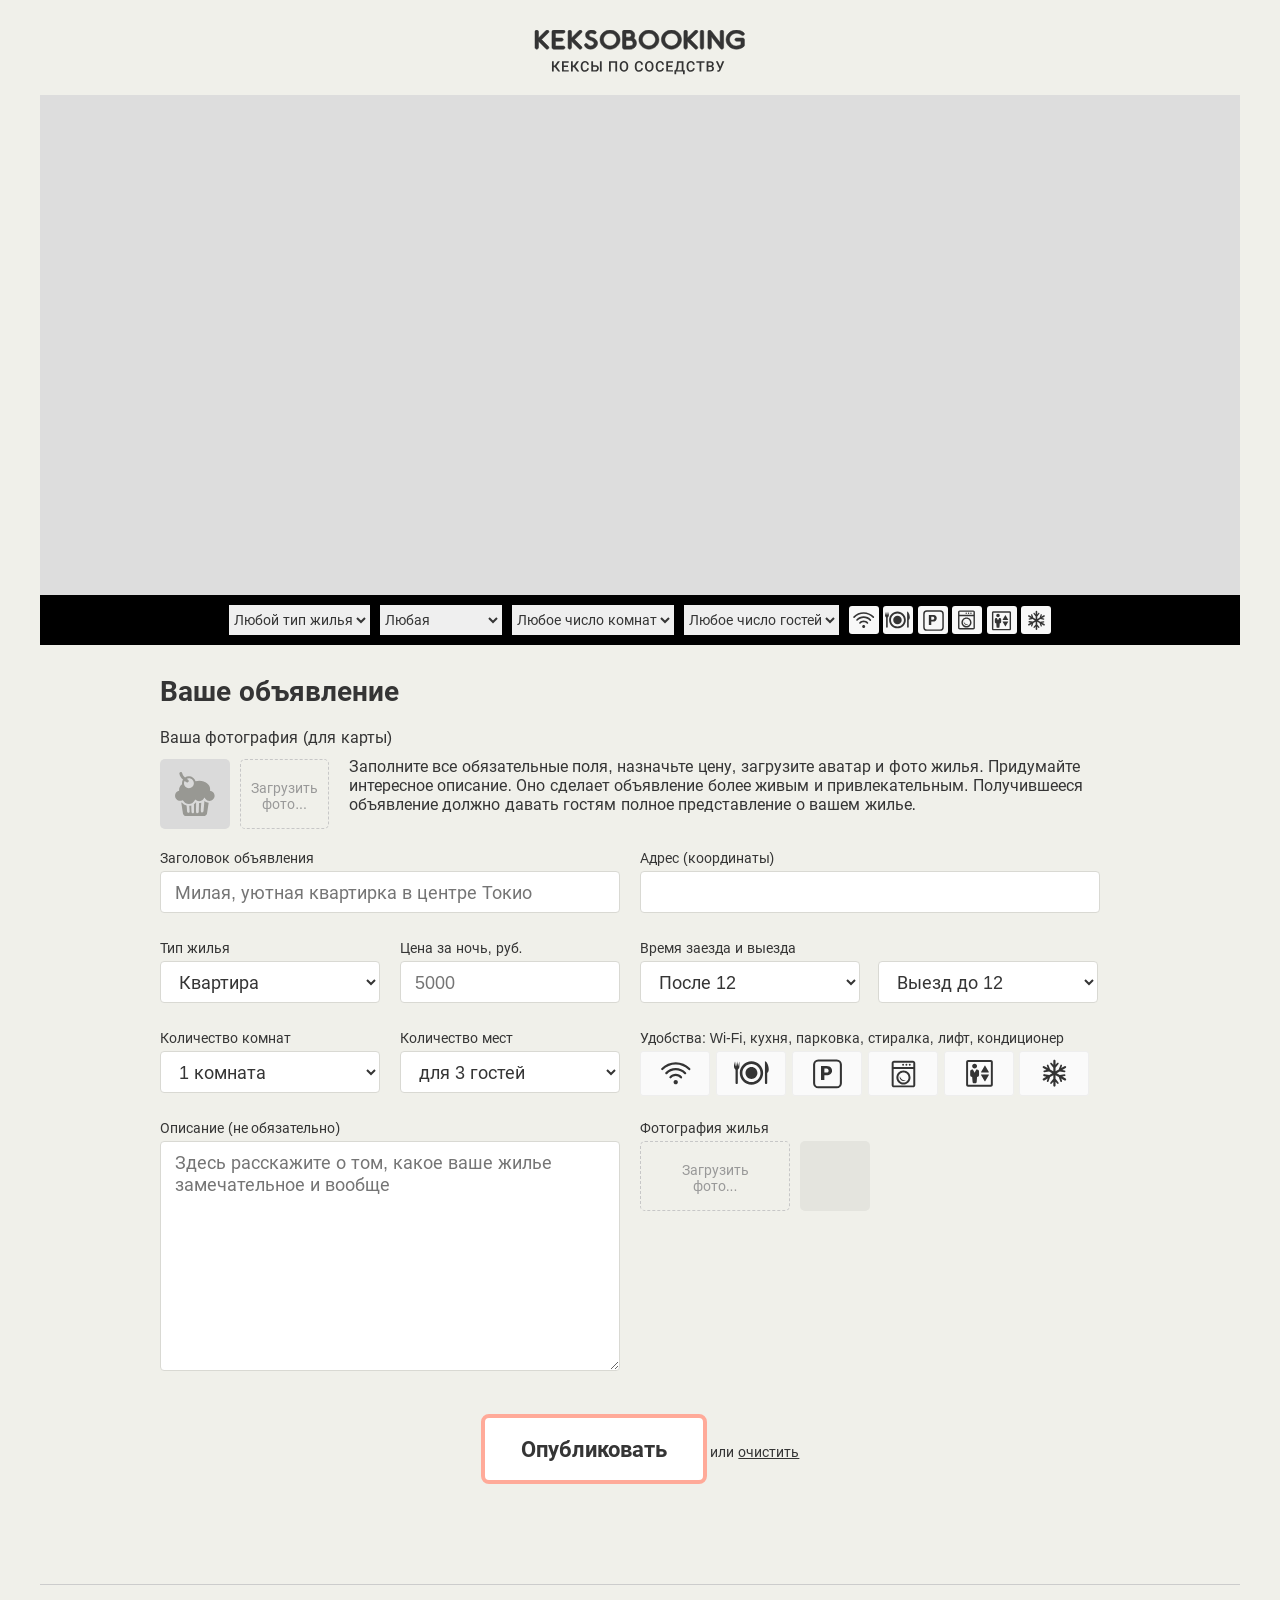
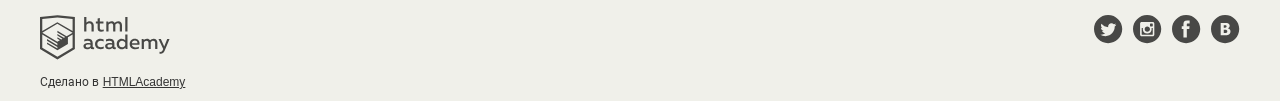
<file: 1/index.html>
<!DOCTYPE html>
<html lang="ru">
<head>
  <meta charset="utf-8">
  <link rel="stylesheet" href="css/normalize.css">
  <link rel="stylesheet" href="css/style.css">
  <link rel="shortcut icon" href="favicon.ico" type="image/x-icon">
  <title>Кексобукинг</title>
  <base href="https://htmlacademy-javascript.github.io/1924187-keksobooking-25/1/">
</head>
<body>

  <main>
    <div class="promo">
      <h1 class="promo__title visually-hidden">Keksobooking. Кексы по соседству</h1>
      <img src="img/keksobooking.svg" alt="Keksobooking. Кексы по соседству" width="215" height="45">
    </div>

    <!-- Карта объявлений -->
    <section class="map">

      <!-- Блок для вставки карты -->
      <div class="map__canvas" id="map-canvas"></div>

      <!-- Фильтрация объявлений -->
      <div class="map__filters-container">
        <form action="#" class="map__filters" autocomplete="off">
          <select name="housing-type" id="housing-type" class="map__filter">
            <option value="any" selected>Любой тип жилья</option>
            <option value="bungalow">Бунгало</option>
            <option value="flat">Квартира</option>
            <option value="hotel">Отель</option>
            <option value="house">Дом</option>
            <option value="palace">Дворец</option>
          </select>
          <select name="housing-price" id="housing-price" class="map__filter">
            <option value="any" selected>Любая</option>
            <option value="middle">10000 - 50000&#x20bd;</option>
            <option value="low">до 10000&#x20bd;</option>
            <option value="high">от 50000&#x20bd;</option>
          </select>
          <select name="housing-rooms" id="housing-rooms" class="map__filter">
            <option value="any" selected>Любое число комнат</option>
            <option value="1">Одна комната</option>
            <option value="2">Две комнаты</option>
            <option value="3">Три комнаты</option>
          </select>
          <select name="housing-guests" id="housing-guests" class="map__filter">
            <option value="any" selected>Любое число гостей</option>
            <option value="2">Два гостя</option>
            <option value="1">Один гость</option>
            <option value="0">Не для гостей</option>
          </select>
          <fieldset id="housing-features" class="map__features">
            <input type="checkbox" name="features" value="wifi" id="filter-wifi" class="map__checkbox visually-hidden">
            <label class="map__feature map__feature--wifi" for="filter-wifi">Wi-Fi</label>
            <input type="checkbox" name="features" value="dishwasher" id="filter-dishwasher" class="map__checkbox visually-hidden">
            <label class="map__feature map__feature--dishwasher" for="filter-dishwasher">Посудомоечная машина</label>
            <input type="checkbox" name="features" value="parking" id="filter-parking" class="map__checkbox visually-hidden">
            <label class="map__feature map__feature--parking" for="filter-parking">Парковка</label>
            <input type="checkbox" name="features" value="washer" id="filter-washer" class="map__checkbox visually-hidden">
            <label class="map__feature map__feature--washer" for="filter-washer">Стиральная машина</label>
            <input type="checkbox" name="features" value="elevator" id="filter-elevator" class="map__checkbox visually-hidden">
            <label class="map__feature map__feature--elevator" for="filter-elevator">Лифт</label>
            <input type="checkbox" name="features" value="conditioner" id="filter-conditioner" class="map__checkbox visually-hidden">
            <label class="map__feature map__feature--conditioner" for="filter-conditioner">Кондиционер</label>
           </fieldset>
        </form>
      </div>
    </section>

    <!-- Форма объявления -->
    <section class="notice">
      <h2 class="notice__title">Ваше объявление</h2>
      <form class="ad-form" method="post" enctype="multipart/form-data" autocomplete="off">
        <fieldset class="ad-form-header">
          <legend class="ad-form-header__title">Ваша фотография (для карты)</legend>
          <div class="ad-form-header__upload">
            <div class="ad-form-header__preview">
              <img src="img/muffin-grey.svg" alt="Аватар пользователя" width="40" height="44">
            </div>
            <div class="ad-form__field">
              <input type="file" id="avatar" name="avatar" class="ad-form-header__input visually-hidden">
              <label class="ad-form-header__drop-zone" for="avatar">Загрузить<br>фото...</label>
            </div>
            <p class="ad-form-header__info">Заполните все обязательные поля, назначьте цену, загрузите аватар и фото жилья. Придумайте интересное описание. Оно сделает объявление более живым и привлекательным. Получившееся объявление должно давать гостям полное представление о вашем жилье.</p>
          </div>
        </fieldset>
        <fieldset class="ad-form__element ad-form__element--wide">
          <label class="ad-form__label" for="title">Заголовок объявления</label>
          <input id="title" name="title" type="text" placeholder="Милая, уютная квартирка в центре Токио">
        </fieldset>
        <fieldset class="ad-form__element ad-form__element--wide">
          <label class="ad-form__label" for="address">Адрес (координаты)</label>
          <input id="address" name="address" type="text">
        </fieldset>
        <fieldset class="ad-form__element">
          <label class="ad-form__label" for="type">Тип жилья</label>
          <select id="type" name="type">
            <option value="bungalow">Бунгало</option>
            <option value="flat" selected>Квартира</option>
            <option value="hotel">Отель</option>
            <option value="house">Дом</option>
            <option value="palace">Дворец</option>
          </select>
        </fieldset>
        <fieldset class="ad-form__element">
          <label class="ad-form__label" for="price">Цена за ночь, руб.</label>
          <input id="price" name="price" type="number" placeholder="5000">
          <div class="ad-form__slider"></div>
        </fieldset>
        <fieldset class="ad-form__element ad-form__element--time">
          <label class="ad-form__label" for="timein">Время заезда и выезда</label>
          <select id="timein" name="timein">
            <option value="12:00" selected>После 12</option>
            <option value="13:00">После 13</option>
            <option value="14:00">После 14</option>
          </select>
          <select id="timeout" name="timeout" title="Time to go out">
            <option value="12:00" selected>Выезд до 12</option>
            <option value="13:00">Выезд до 13</option>
            <option value="14:00">Выезд до 14</option>
          </select>
        </fieldset>
        <fieldset class="ad-form__element">
          <label class="ad-form__label" for="room_number">Количество комнат</label>
          <select id="room_number" name="rooms">
            <option value="1" selected>1 комната</option>
            <option value="2">2 комнаты</option>
            <option value="3">3 комнаты</option>
            <option value="100">100 комнат</option>
          </select>
        </fieldset>
        <fieldset class="ad-form__element">
          <label class="ad-form__label" for="capacity">Количество мест</label>
          <select id="capacity" name="capacity">
            <option value="3" selected>для 3 гостей</option>
            <option value="2">для 2 гостей</option>
            <option value="1">для 1 гостя</option>
            <option value="0">не для гостей</option>
          </select>
        </fieldset>
        <fieldset class="ad-form__element ad-form__element--wide features">
          <legend>Удобства: Wi-Fi, кухня, парковка, стиралка, лифт, кондиционер</legend>
          <input class="features__checkbox visually-hidden" type="checkbox" name="feature" value="wifi" id="feature-wifi">
          <label class="features__label features__label--wifi" for="feature-wifi">Wi-Fi</label>
          <input class="features__checkbox visually-hidden" type="checkbox" name="feature" value="dishwasher" id="feature-dishwasher">
          <label class="features__label features__label--dishwasher" for="feature-dishwasher">Посудомоечная машина</label>
          <input class="features__checkbox visually-hidden" type="checkbox" name="feature" value="parking" id="feature-parking">
          <label class="features__label features__label--parking" for="feature-parking">Парковка</label>
          <input class="features__checkbox visually-hidden" type="checkbox" name="feature" value="washer" id="feature-washer">
          <label class="features__label features__label--washer" for="feature-washer">Стиральная машина</label>
          <input class="features__checkbox visually-hidden" type="checkbox" name="feature" value="elevator" id="feature-elevator">
          <label class="features__label features__label--elevator" for="feature-elevator">Лифт</label>
          <input class="features__checkbox visually-hidden" type="checkbox" name="feature" value="conditioner" id="feature-conditioner">
          <label class="features__label features__label--conditioner" for="feature-conditioner">Кондиционер</label>
        </fieldset>
        <fieldset class="ad-form__element ad-form__element--wide">
          <label class="ad-form__label" for="description">Описание (не обязательно)</label>
          <textarea id="description" name="description" placeholder="Здесь расскажите о том, какое ваше жилье замечательное и вообще"></textarea>
        </fieldset>
        <fieldset class="ad-form__element ad-form__element--wide">
          <label class="ad-form__label">Фотография жилья</label>
          <div class="ad-form__photo-container">
            <div class="ad-form__upload">
              <input type="file" id="images" name="images" class="ad-form__input visually-hidden">
              <label for="images" class="ad-form__drop-zone">Загрузить<br>фото...</label>
            </div>
            <div class="ad-form__photo"></div>
          </div>
        </fieldset>
        <fieldset class="ad-form__element ad-form__element--submit">
          <button class="ad-form__submit" type="submit">Опубликовать</button>
          или <button class="ad-form__reset" type="reset">очистить</button>
        </fieldset>
      </form>
    </section>
  </main>

  <footer class="footer container">
    <div class="footer__copyright copyright">
      <a class="copyright__link copyright__link--image" href="https://htmlacademy.ru/intensive/javascript">
        <img src="img/htmla-logo.svg" width="130" height="45" alt="HTML Academy" class="copyright__logo">
      </a>
      <p>Сделано в <a class="copyright__link copyright__link--text" href="https://htmlacademy.ru/intensive/javascript">HTMLAcademy</a></p>
    </div>
    <ul class="footer__contacts contacts">
      <li><a href="https://twitter.com/htmlacademy_ru" class="contacts__link contacts__link--twitter">Twitter</a></li>
      <li><a href="https://www.instagram.com/htmlacademy/" class="contacts__link contacts__link--instagram">Instagtam</a></li>
      <li><a href="https://www.facebook.com/htmlacademy" class="contacts__link contacts__link--facebook">Facebook</a></li>
      <li><a href="https://vk.com/htmlacademy" class="contacts__link contacts__link--vk">VK</a></li>
    </ul>
  </footer>

  <!-- Карточка объявления -->
  <template id="card">
    <article class="popup">
      <img src="img/avatars/user01.png" class="popup__avatar" width="70" height="70" alt="Аватар пользователя">
      <h3 class="popup__title">Уютное гнездышко для молодоженов</h3>
      <p class="popup__text popup__text--address">102-0082 Tōkyō-to, Chiyoda-ku, Ichibanchō, 14−3</p>
      <p class="popup__text popup__text--price">5200 <span>₽/ночь</span></p>
      <h4 class="popup__type">Квартира</h4>
      <p class="popup__text popup__text--capacity">2 комнаты для 3 гостей</p>
      <p class="popup__text popup__text--time">Заезд после 14:00, выезд до 10:00</p>
      <ul class="popup__features">
        <li class="popup__feature popup__feature--wifi"></li>
        <li class="popup__feature popup__feature--dishwasher"></li>
        <li class="popup__feature popup__feature--parking"></li>
        <li class="popup__feature popup__feature--washer"></li>
        <li class="popup__feature popup__feature--elevator"></li>
        <li class="popup__feature popup__feature--conditioner"></li>
      </ul>
      <p class="popup__description">Великолепная квартира-студия в центре Токио. Подходит как туристам, так и бизнесменам. Квартира полностью укомплектована и недавно отремонтирована.</p>
      <div class="popup__photos">
        <img src="" class="popup__photo" width="45" height="40" alt="Фотография жилья">
      </div>
    </article>
  </template>

  <!-- Сообщение об успешном создании объявления -->
  <template id="success">
    <div class="success">
      <p class="success__message">Ваше объявление<br>успешно размещено!</p>
    </div>
  </template>

  <!-- Сообщение об ошибке создания объявления -->
  <template id="error">
    <div class="error">
      <p class="error__message">Ошибка размещения объявления</p>
      <button type="button" class="error__button">Попробовать снова</button>
    </div>
  </template>

</body>
</html>
</file>
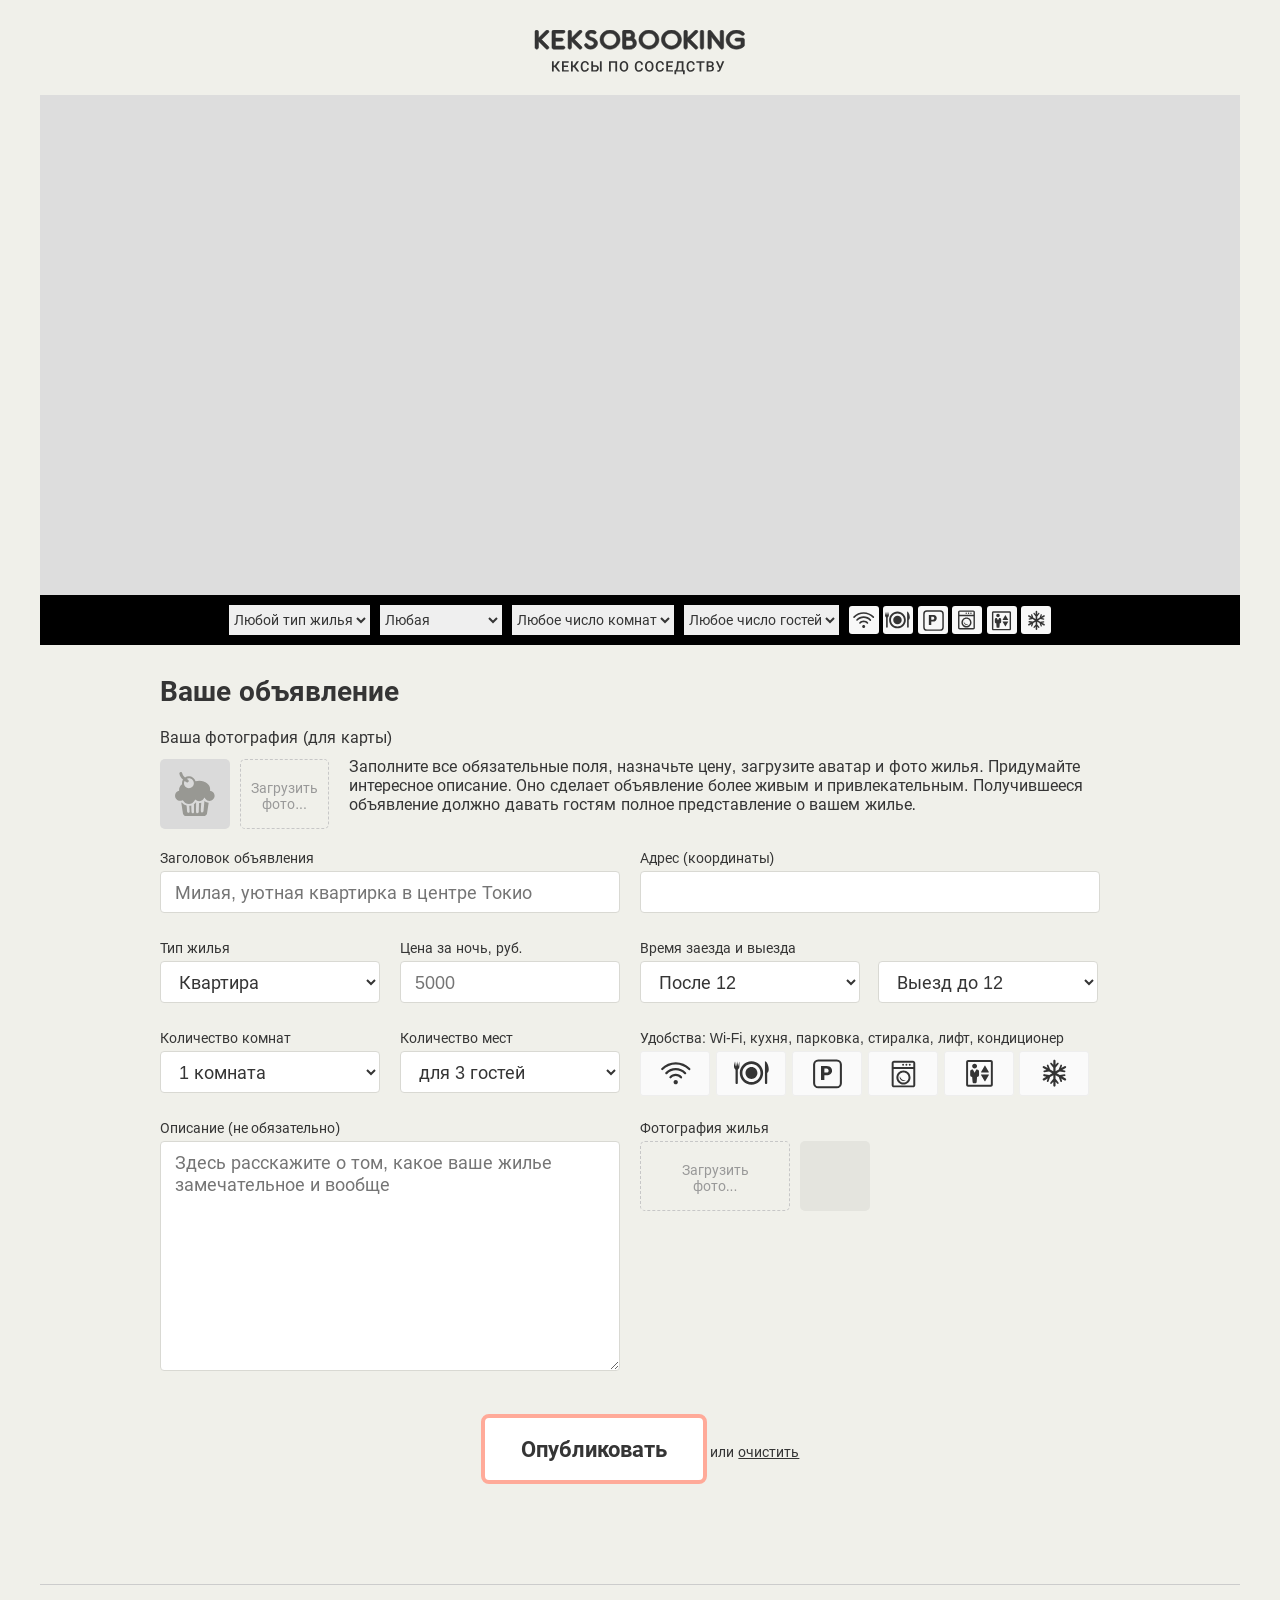
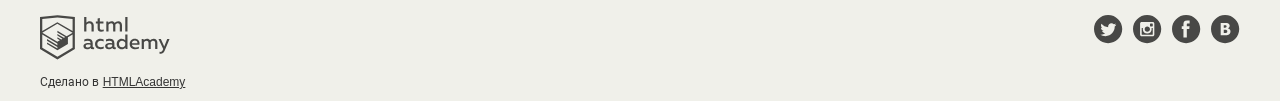
<file: 2/index.html>
<!DOCTYPE html>
<html lang="ru">
<head>
  <meta charset="utf-8">
  <link rel="stylesheet" href="css/normalize.css">
  <link rel="stylesheet" href="css/style.css">
  <link rel="shortcut icon" href="favicon.ico" type="image/x-icon">
  <title>Кексобукинг</title>
  <base href="https://htmlacademy-javascript.github.io/1924187-keksobooking-25/2/">
</head>
<body>

  <main>
    <div class="promo">
      <h1 class="promo__title visually-hidden">Keksobooking. Кексы по соседству</h1>
      <img src="img/keksobooking.svg" alt="Keksobooking. Кексы по соседству" width="215" height="45">
    </div>

    <!-- Карта объявлений -->
    <section class="map">

      <!-- Блок для вставки карты -->
      <div class="map__canvas" id="map-canvas"></div>

      <!-- Фильтрация объявлений -->
      <div class="map__filters-container">
        <form action="#" class="map__filters" autocomplete="off">
          <select name="housing-type" id="housing-type" class="map__filter">
            <option value="any" selected>Любой тип жилья</option>
            <option value="bungalow">Бунгало</option>
            <option value="flat">Квартира</option>
            <option value="hotel">Отель</option>
            <option value="house">Дом</option>
            <option value="palace">Дворец</option>
          </select>
          <select name="housing-price" id="housing-price" class="map__filter">
            <option value="any" selected>Любая</option>
            <option value="middle">10000 - 50000&#x20bd;</option>
            <option value="low">до 10000&#x20bd;</option>
            <option value="high">от 50000&#x20bd;</option>
          </select>
          <select name="housing-rooms" id="housing-rooms" class="map__filter">
            <option value="any" selected>Любое число комнат</option>
            <option value="1">Одна комната</option>
            <option value="2">Две комнаты</option>
            <option value="3">Три комнаты</option>
          </select>
          <select name="housing-guests" id="housing-guests" class="map__filter">
            <option value="any" selected>Любое число гостей</option>
            <option value="2">Два гостя</option>
            <option value="1">Один гость</option>
            <option value="0">Не для гостей</option>
          </select>
          <fieldset id="housing-features" class="map__features">
            <input type="checkbox" name="features" value="wifi" id="filter-wifi" class="map__checkbox visually-hidden">
            <label class="map__feature map__feature--wifi" for="filter-wifi">Wi-Fi</label>
            <input type="checkbox" name="features" value="dishwasher" id="filter-dishwasher" class="map__checkbox visually-hidden">
            <label class="map__feature map__feature--dishwasher" for="filter-dishwasher">Посудомоечная машина</label>
            <input type="checkbox" name="features" value="parking" id="filter-parking" class="map__checkbox visually-hidden">
            <label class="map__feature map__feature--parking" for="filter-parking">Парковка</label>
            <input type="checkbox" name="features" value="washer" id="filter-washer" class="map__checkbox visually-hidden">
            <label class="map__feature map__feature--washer" for="filter-washer">Стиральная машина</label>
            <input type="checkbox" name="features" value="elevator" id="filter-elevator" class="map__checkbox visually-hidden">
            <label class="map__feature map__feature--elevator" for="filter-elevator">Лифт</label>
            <input type="checkbox" name="features" value="conditioner" id="filter-conditioner" class="map__checkbox visually-hidden">
            <label class="map__feature map__feature--conditioner" for="filter-conditioner">Кондиционер</label>
           </fieldset>
        </form>
      </div>
    </section>

    <!-- Форма объявления -->
    <section class="notice">
      <h2 class="notice__title">Ваше объявление</h2>
      <form class="ad-form" method="post" enctype="multipart/form-data" autocomplete="off">
        <fieldset class="ad-form-header">
          <legend class="ad-form-header__title">Ваша фотография (для карты)</legend>
          <div class="ad-form-header__upload">
            <div class="ad-form-header__preview">
              <img src="img/muffin-grey.svg" alt="Аватар пользователя" width="40" height="44">
            </div>
            <div class="ad-form__field">
              <input type="file" id="avatar" name="avatar" class="ad-form-header__input visually-hidden">
              <label class="ad-form-header__drop-zone" for="avatar">Загрузить<br>фото...</label>
            </div>
            <p class="ad-form-header__info">Заполните все обязательные поля, назначьте цену, загрузите аватар и фото жилья. Придумайте интересное описание. Оно сделает объявление более живым и привлекательным. Получившееся объявление должно давать гостям полное представление о вашем жилье.</p>
          </div>
        </fieldset>
        <fieldset class="ad-form__element ad-form__element--wide">
          <label class="ad-form__label" for="title">Заголовок объявления</label>
          <input id="title" name="title" type="text" placeholder="Милая, уютная квартирка в центре Токио">
        </fieldset>
        <fieldset class="ad-form__element ad-form__element--wide">
          <label class="ad-form__label" for="address">Адрес (координаты)</label>
          <input id="address" name="address" type="text">
        </fieldset>
        <fieldset class="ad-form__element">
          <label class="ad-form__label" for="type">Тип жилья</label>
          <select id="type" name="type">
            <option value="bungalow">Бунгало</option>
            <option value="flat" selected>Квартира</option>
            <option value="hotel">Отель</option>
            <option value="house">Дом</option>
            <option value="palace">Дворец</option>
          </select>
        </fieldset>
        <fieldset class="ad-form__element">
          <label class="ad-form__label" for="price">Цена за ночь, руб.</label>
          <input id="price" name="price" type="number" placeholder="5000">
          <div class="ad-form__slider"></div>
        </fieldset>
        <fieldset class="ad-form__element ad-form__element--time">
          <label class="ad-form__label" for="timein">Время заезда и выезда</label>
          <select id="timein" name="timein">
            <option value="12:00" selected>После 12</option>
            <option value="13:00">После 13</option>
            <option value="14:00">После 14</option>
          </select>
          <select id="timeout" name="timeout" title="Time to go out">
            <option value="12:00" selected>Выезд до 12</option>
            <option value="13:00">Выезд до 13</option>
            <option value="14:00">Выезд до 14</option>
          </select>
        </fieldset>
        <fieldset class="ad-form__element">
          <label class="ad-form__label" for="room_number">Количество комнат</label>
          <select id="room_number" name="rooms">
            <option value="1" selected>1 комната</option>
            <option value="2">2 комнаты</option>
            <option value="3">3 комнаты</option>
            <option value="100">100 комнат</option>
          </select>
        </fieldset>
        <fieldset class="ad-form__element">
          <label class="ad-form__label" for="capacity">Количество мест</label>
          <select id="capacity" name="capacity">
            <option value="3" selected>для 3 гостей</option>
            <option value="2">для 2 гостей</option>
            <option value="1">для 1 гостя</option>
            <option value="0">не для гостей</option>
          </select>
        </fieldset>
        <fieldset class="ad-form__element ad-form__element--wide features">
          <legend>Удобства: Wi-Fi, кухня, парковка, стиралка, лифт, кондиционер</legend>
          <input class="features__checkbox visually-hidden" type="checkbox" name="feature" value="wifi" id="feature-wifi">
          <label class="features__label features__label--wifi" for="feature-wifi">Wi-Fi</label>
          <input class="features__checkbox visually-hidden" type="checkbox" name="feature" value="dishwasher" id="feature-dishwasher">
          <label class="features__label features__label--dishwasher" for="feature-dishwasher">Посудомоечная машина</label>
          <input class="features__checkbox visually-hidden" type="checkbox" name="feature" value="parking" id="feature-parking">
          <label class="features__label features__label--parking" for="feature-parking">Парковка</label>
          <input class="features__checkbox visually-hidden" type="checkbox" name="feature" value="washer" id="feature-washer">
          <label class="features__label features__label--washer" for="feature-washer">Стиральная машина</label>
          <input class="features__checkbox visually-hidden" type="checkbox" name="feature" value="elevator" id="feature-elevator">
          <label class="features__label features__label--elevator" for="feature-elevator">Лифт</label>
          <input class="features__checkbox visually-hidden" type="checkbox" name="feature" value="conditioner" id="feature-conditioner">
          <label class="features__label features__label--conditioner" for="feature-conditioner">Кондиционер</label>
        </fieldset>
        <fieldset class="ad-form__element ad-form__element--wide">
          <label class="ad-form__label" for="description">Описание (не обязательно)</label>
          <textarea id="description" name="description" placeholder="Здесь расскажите о том, какое ваше жилье замечательное и вообще"></textarea>
        </fieldset>
        <fieldset class="ad-form__element ad-form__element--wide">
          <label class="ad-form__label">Фотография жилья</label>
          <div class="ad-form__photo-container">
            <div class="ad-form__upload">
              <input type="file" id="images" name="images" class="ad-form__input visually-hidden">
              <label for="images" class="ad-form__drop-zone">Загрузить<br>фото...</label>
            </div>
            <div class="ad-form__photo"></div>
          </div>
        </fieldset>
        <fieldset class="ad-form__element ad-form__element--submit">
          <button class="ad-form__submit" type="submit">Опубликовать</button>
          или <button class="ad-form__reset" type="reset">очистить</button>
        </fieldset>
      </form>
    </section>
  </main>

  <footer class="footer container">
    <div class="footer__copyright copyright">
      <a class="copyright__link copyright__link--image" href="https://htmlacademy.ru/intensive/javascript">
        <img src="img/htmla-logo.svg" width="130" height="45" alt="HTML Academy" class="copyright__logo">
      </a>
      <p>Сделано в <a class="copyright__link copyright__link--text" href="https://htmlacademy.ru/intensive/javascript">HTMLAcademy</a></p>
    </div>
    <ul class="footer__contacts contacts">
      <li><a href="https://twitter.com/htmlacademy_ru" class="contacts__link contacts__link--twitter">Twitter</a></li>
      <li><a href="https://www.instagram.com/htmlacademy/" class="contacts__link contacts__link--instagram">Instagtam</a></li>
      <li><a href="https://www.facebook.com/htmlacademy" class="contacts__link contacts__link--facebook">Facebook</a></li>
      <li><a href="https://vk.com/htmlacademy" class="contacts__link contacts__link--vk">VK</a></li>
    </ul>
  </footer>

  <!-- Карточка объявления -->
  <template id="card">
    <article class="popup">
      <img src="img/avatars/user01.png" class="popup__avatar" width="70" height="70" alt="Аватар пользователя">
      <h3 class="popup__title">Уютное гнездышко для молодоженов</h3>
      <p class="popup__text popup__text--address">102-0082 Tōkyō-to, Chiyoda-ku, Ichibanchō, 14−3</p>
      <p class="popup__text popup__text--price">5200 <span>₽/ночь</span></p>
      <h4 class="popup__type">Квартира</h4>
      <p class="popup__text popup__text--capacity">2 комнаты для 3 гостей</p>
      <p class="popup__text popup__text--time">Заезд после 14:00, выезд до 10:00</p>
      <ul class="popup__features">
        <li class="popup__feature popup__feature--wifi"></li>
        <li class="popup__feature popup__feature--dishwasher"></li>
        <li class="popup__feature popup__feature--parking"></li>
        <li class="popup__feature popup__feature--washer"></li>
        <li class="popup__feature popup__feature--elevator"></li>
        <li class="popup__feature popup__feature--conditioner"></li>
      </ul>
      <p class="popup__description">Великолепная квартира-студия в центре Токио. Подходит как туристам, так и бизнесменам. Квартира полностью укомплектована и недавно отремонтирована.</p>
      <div class="popup__photos">
        <img src="" class="popup__photo" width="45" height="40" alt="Фотография жилья">
      </div>
    </article>
  </template>

  <!-- Сообщение об успешном создании объявления -->
  <template id="success">
    <div class="success">
      <p class="success__message">Ваше объявление<br>успешно размещено!</p>
    </div>
  </template>

  <!-- Сообщение об ошибке создания объявления -->
  <template id="error">
    <div class="error">
      <p class="error__message">Ошибка размещения объявления</p>
      <button type="button" class="error__button">Попробовать снова</button>
    </div>
  </template>

  <script src="js/main.js"></script>
</body>
</html>
</file>
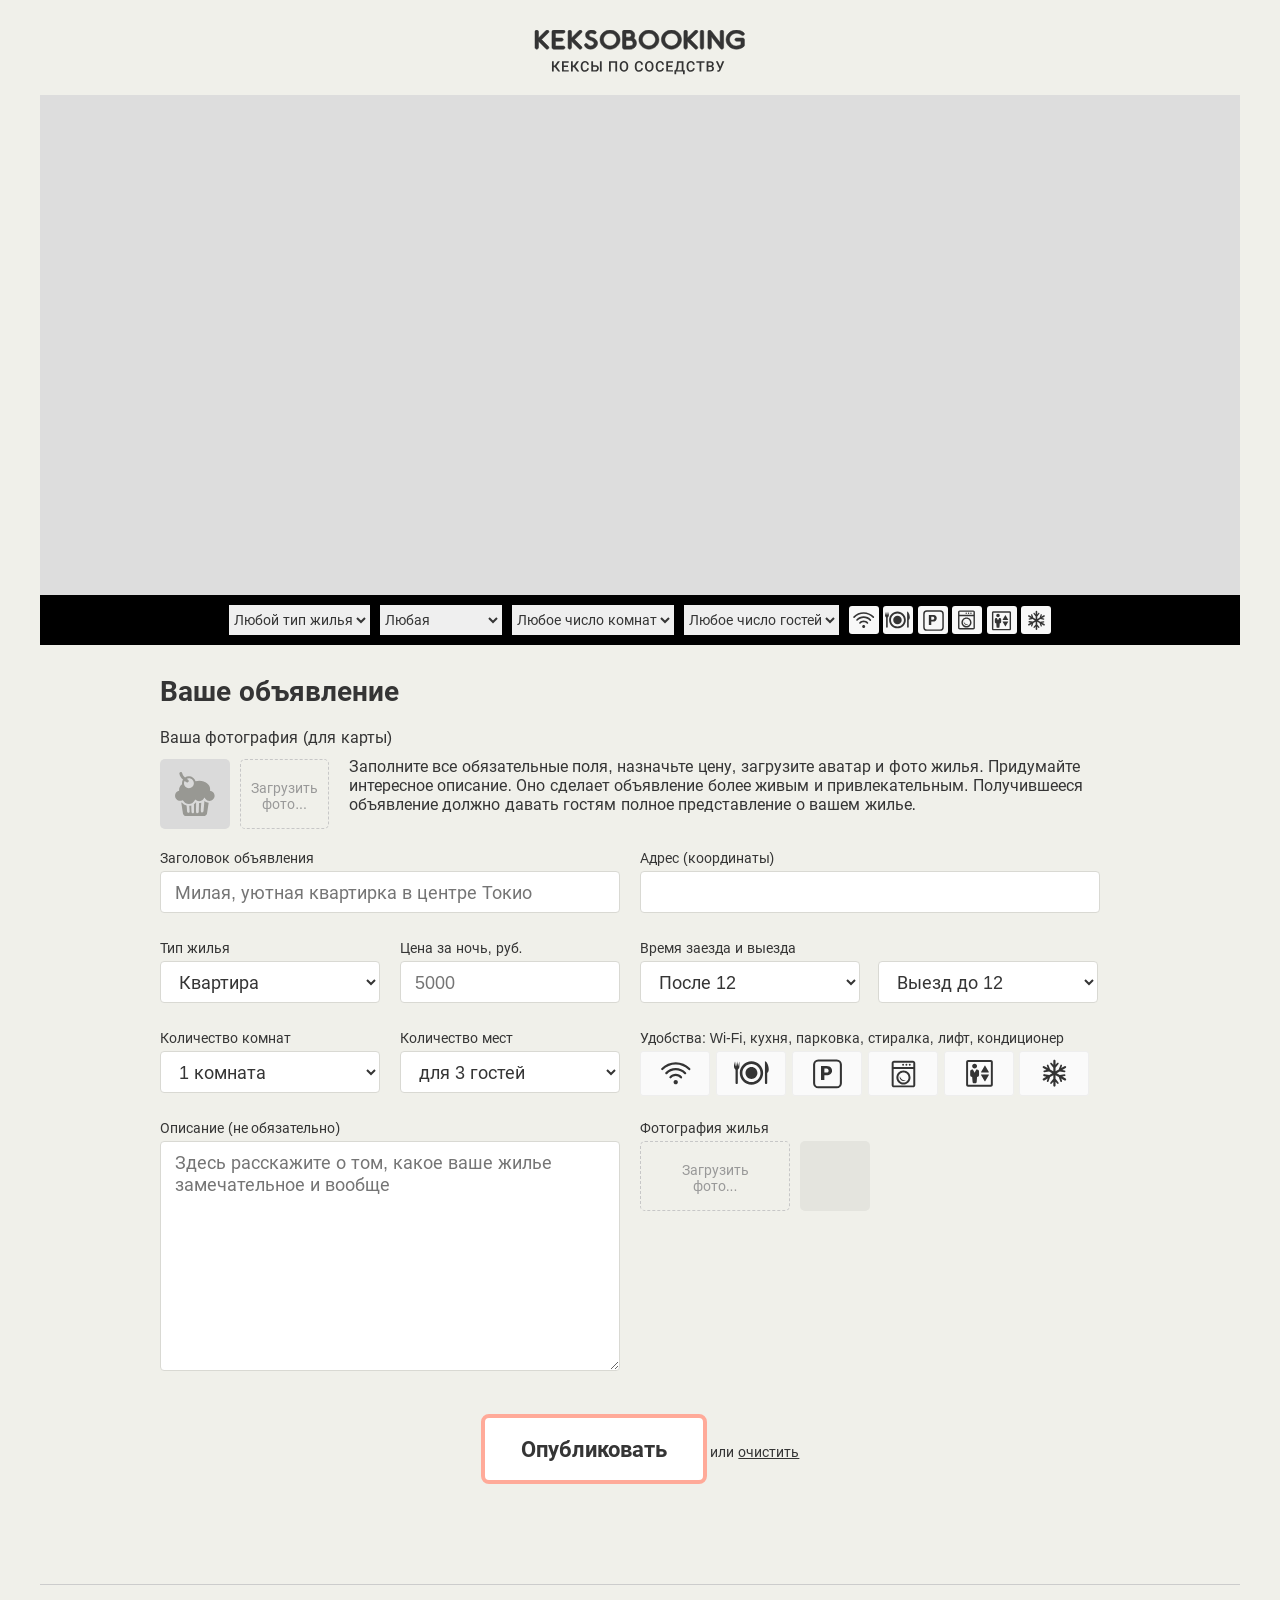
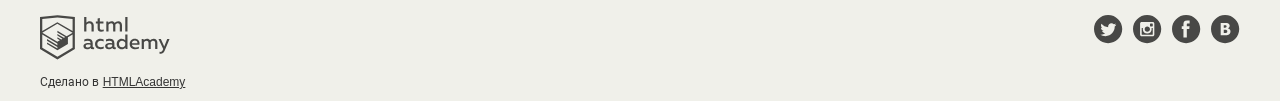
<file: 3/index.html>
<!DOCTYPE html>
<html lang="ru">
<head>
  <meta charset="utf-8">
  <link rel="stylesheet" href="css/normalize.css">
  <link rel="stylesheet" href="css/style.css">
  <link rel="shortcut icon" href="favicon.ico" type="image/x-icon">
  <title>Кексобукинг</title>
  <base href="https://htmlacademy-javascript.github.io/1924187-keksobooking-25/3/">
</head>
<body>

  <main>
    <div class="promo">
      <h1 class="promo__title visually-hidden">Keksobooking. Кексы по соседству</h1>
      <img src="img/keksobooking.svg" alt="Keksobooking. Кексы по соседству" width="215" height="45">
    </div>

    <!-- Карта объявлений -->
    <section class="map">

      <!-- Блок для вставки карты -->
      <div class="map__canvas" id="map-canvas"></div>

      <!-- Фильтрация объявлений -->
      <div class="map__filters-container">
        <form action="#" class="map__filters" autocomplete="off">
          <select name="housing-type" id="housing-type" class="map__filter">
            <option value="any" selected>Любой тип жилья</option>
            <option value="bungalow">Бунгало</option>
            <option value="flat">Квартира</option>
            <option value="hotel">Отель</option>
            <option value="house">Дом</option>
            <option value="palace">Дворец</option>
          </select>
          <select name="housing-price" id="housing-price" class="map__filter">
            <option value="any" selected>Любая</option>
            <option value="middle">10000 - 50000&#x20bd;</option>
            <option value="low">до 10000&#x20bd;</option>
            <option value="high">от 50000&#x20bd;</option>
          </select>
          <select name="housing-rooms" id="housing-rooms" class="map__filter">
            <option value="any" selected>Любое число комнат</option>
            <option value="1">Одна комната</option>
            <option value="2">Две комнаты</option>
            <option value="3">Три комнаты</option>
          </select>
          <select name="housing-guests" id="housing-guests" class="map__filter">
            <option value="any" selected>Любое число гостей</option>
            <option value="2">Два гостя</option>
            <option value="1">Один гость</option>
            <option value="0">Не для гостей</option>
          </select>
          <fieldset id="housing-features" class="map__features">
            <input type="checkbox" name="features" value="wifi" id="filter-wifi" class="map__checkbox visually-hidden">
            <label class="map__feature map__feature--wifi" for="filter-wifi">Wi-Fi</label>
            <input type="checkbox" name="features" value="dishwasher" id="filter-dishwasher" class="map__checkbox visually-hidden">
            <label class="map__feature map__feature--dishwasher" for="filter-dishwasher">Посудомоечная машина</label>
            <input type="checkbox" name="features" value="parking" id="filter-parking" class="map__checkbox visually-hidden">
            <label class="map__feature map__feature--parking" for="filter-parking">Парковка</label>
            <input type="checkbox" name="features" value="washer" id="filter-washer" class="map__checkbox visually-hidden">
            <label class="map__feature map__feature--washer" for="filter-washer">Стиральная машина</label>
            <input type="checkbox" name="features" value="elevator" id="filter-elevator" class="map__checkbox visually-hidden">
            <label class="map__feature map__feature--elevator" for="filter-elevator">Лифт</label>
            <input type="checkbox" name="features" value="conditioner" id="filter-conditioner" class="map__checkbox visually-hidden">
            <label class="map__feature map__feature--conditioner" for="filter-conditioner">Кондиционер</label>
           </fieldset>
        </form>
      </div>
    </section>

    <!-- Форма объявления -->
    <section class="notice">
      <h2 class="notice__title">Ваше объявление</h2>
      <form class="ad-form" method="post" enctype="multipart/form-data" autocomplete="off">
        <fieldset class="ad-form-header">
          <legend class="ad-form-header__title">Ваша фотография (для карты)</legend>
          <div class="ad-form-header__upload">
            <div class="ad-form-header__preview">
              <img src="img/muffin-grey.svg" alt="Аватар пользователя" width="40" height="44">
            </div>
            <div class="ad-form__field">
              <input type="file" id="avatar" name="avatar" class="ad-form-header__input visually-hidden">
              <label class="ad-form-header__drop-zone" for="avatar">Загрузить<br>фото...</label>
            </div>
            <p class="ad-form-header__info">Заполните все обязательные поля, назначьте цену, загрузите аватар и фото жилья. Придумайте интересное описание. Оно сделает объявление более живым и привлекательным. Получившееся объявление должно давать гостям полное представление о вашем жилье.</p>
          </div>
        </fieldset>
        <fieldset class="ad-form__element ad-form__element--wide">
          <label class="ad-form__label" for="title">Заголовок объявления</label>
          <input id="title" name="title" type="text" placeholder="Милая, уютная квартирка в центре Токио">
        </fieldset>
        <fieldset class="ad-form__element ad-form__element--wide">
          <label class="ad-form__label" for="address">Адрес (координаты)</label>
          <input id="address" name="address" type="text">
        </fieldset>
        <fieldset class="ad-form__element">
          <label class="ad-form__label" for="type">Тип жилья</label>
          <select id="type" name="type">
            <option value="bungalow">Бунгало</option>
            <option value="flat" selected>Квартира</option>
            <option value="hotel">Отель</option>
            <option value="house">Дом</option>
            <option value="palace">Дворец</option>
          </select>
        </fieldset>
        <fieldset class="ad-form__element">
          <label class="ad-form__label" for="price">Цена за ночь, руб.</label>
          <input id="price" name="price" type="number" placeholder="5000">
          <div class="ad-form__slider"></div>
        </fieldset>
        <fieldset class="ad-form__element ad-form__element--time">
          <label class="ad-form__label" for="timein">Время заезда и выезда</label>
          <select id="timein" name="timein">
            <option value="12:00" selected>После 12</option>
            <option value="13:00">После 13</option>
            <option value="14:00">После 14</option>
          </select>
          <select id="timeout" name="timeout" title="Time to go out">
            <option value="12:00" selected>Выезд до 12</option>
            <option value="13:00">Выезд до 13</option>
            <option value="14:00">Выезд до 14</option>
          </select>
        </fieldset>
        <fieldset class="ad-form__element">
          <label class="ad-form__label" for="room_number">Количество комнат</label>
          <select id="room_number" name="rooms">
            <option value="1" selected>1 комната</option>
            <option value="2">2 комнаты</option>
            <option value="3">3 комнаты</option>
            <option value="100">100 комнат</option>
          </select>
        </fieldset>
        <fieldset class="ad-form__element">
          <label class="ad-form__label" for="capacity">Количество мест</label>
          <select id="capacity" name="capacity">
            <option value="3" selected>для 3 гостей</option>
            <option value="2">для 2 гостей</option>
            <option value="1">для 1 гостя</option>
            <option value="0">не для гостей</option>
          </select>
        </fieldset>
        <fieldset class="ad-form__element ad-form__element--wide features">
          <legend>Удобства: Wi-Fi, кухня, парковка, стиралка, лифт, кондиционер</legend>
          <input class="features__checkbox visually-hidden" type="checkbox" name="feature" value="wifi" id="feature-wifi">
          <label class="features__label features__label--wifi" for="feature-wifi">Wi-Fi</label>
          <input class="features__checkbox visually-hidden" type="checkbox" name="feature" value="dishwasher" id="feature-dishwasher">
          <label class="features__label features__label--dishwasher" for="feature-dishwasher">Посудомоечная машина</label>
          <input class="features__checkbox visually-hidden" type="checkbox" name="feature" value="parking" id="feature-parking">
          <label class="features__label features__label--parking" for="feature-parking">Парковка</label>
          <input class="features__checkbox visually-hidden" type="checkbox" name="feature" value="washer" id="feature-washer">
          <label class="features__label features__label--washer" for="feature-washer">Стиральная машина</label>
          <input class="features__checkbox visually-hidden" type="checkbox" name="feature" value="elevator" id="feature-elevator">
          <label class="features__label features__label--elevator" for="feature-elevator">Лифт</label>
          <input class="features__checkbox visually-hidden" type="checkbox" name="feature" value="conditioner" id="feature-conditioner">
          <label class="features__label features__label--conditioner" for="feature-conditioner">Кондиционер</label>
        </fieldset>
        <fieldset class="ad-form__element ad-form__element--wide">
          <label class="ad-form__label" for="description">Описание (не обязательно)</label>
          <textarea id="description" name="description" placeholder="Здесь расскажите о том, какое ваше жилье замечательное и вообще"></textarea>
        </fieldset>
        <fieldset class="ad-form__element ad-form__element--wide">
          <label class="ad-form__label">Фотография жилья</label>
          <div class="ad-form__photo-container">
            <div class="ad-form__upload">
              <input type="file" id="images" name="images" class="ad-form__input visually-hidden">
              <label for="images" class="ad-form__drop-zone">Загрузить<br>фото...</label>
            </div>
            <div class="ad-form__photo"></div>
          </div>
        </fieldset>
        <fieldset class="ad-form__element ad-form__element--submit">
          <button class="ad-form__submit" type="submit">Опубликовать</button>
          или <button class="ad-form__reset" type="reset">очистить</button>
        </fieldset>
      </form>
    </section>
  </main>

  <footer class="footer container">
    <div class="footer__copyright copyright">
      <a class="copyright__link copyright__link--image" href="https://htmlacademy.ru/intensive/javascript">
        <img src="img/htmla-logo.svg" width="130" height="45" alt="HTML Academy" class="copyright__logo">
      </a>
      <p>Сделано в <a class="copyright__link copyright__link--text" href="https://htmlacademy.ru/intensive/javascript">HTMLAcademy</a></p>
    </div>
    <ul class="footer__contacts contacts">
      <li><a href="https://twitter.com/htmlacademy_ru" class="contacts__link contacts__link--twitter">Twitter</a></li>
      <li><a href="https://www.instagram.com/htmlacademy/" class="contacts__link contacts__link--instagram">Instagtam</a></li>
      <li><a href="https://www.facebook.com/htmlacademy" class="contacts__link contacts__link--facebook">Facebook</a></li>
      <li><a href="https://vk.com/htmlacademy" class="contacts__link contacts__link--vk">VK</a></li>
    </ul>
  </footer>

  <!-- Карточка объявления -->
  <template id="card">
    <article class="popup">
      <img src="img/avatars/user01.png" class="popup__avatar" width="70" height="70" alt="Аватар пользователя">
      <h3 class="popup__title">Уютное гнездышко для молодоженов</h3>
      <p class="popup__text popup__text--address">102-0082 Tōkyō-to, Chiyoda-ku, Ichibanchō, 14−3</p>
      <p class="popup__text popup__text--price">5200 <span>₽/ночь</span></p>
      <h4 class="popup__type">Квартира</h4>
      <p class="popup__text popup__text--capacity">2 комнаты для 3 гостей</p>
      <p class="popup__text popup__text--time">Заезд после 14:00, выезд до 10:00</p>
      <ul class="popup__features">
        <li class="popup__feature popup__feature--wifi"></li>
        <li class="popup__feature popup__feature--dishwasher"></li>
        <li class="popup__feature popup__feature--parking"></li>
        <li class="popup__feature popup__feature--washer"></li>
        <li class="popup__feature popup__feature--elevator"></li>
        <li class="popup__feature popup__feature--conditioner"></li>
      </ul>
      <p class="popup__description">Великолепная квартира-студия в центре Токио. Подходит как туристам, так и бизнесменам. Квартира полностью укомплектована и недавно отремонтирована.</p>
      <div class="popup__photos">
        <img src="" class="popup__photo" width="45" height="40" alt="Фотография жилья">
      </div>
    </article>
  </template>

  <!-- Сообщение об успешном создании объявления -->
  <template id="success">
    <div class="success">
      <p class="success__message">Ваше объявление<br>успешно размещено!</p>
    </div>
  </template>

  <!-- Сообщение об ошибке создания объявления -->
  <template id="error">
    <div class="error">
      <p class="error__message">Ошибка размещения объявления</p>
      <button type="button" class="error__button">Попробовать снова</button>
    </div>
  </template>

  <script src="js/main.js"></script>
</body>
</html>
</file>
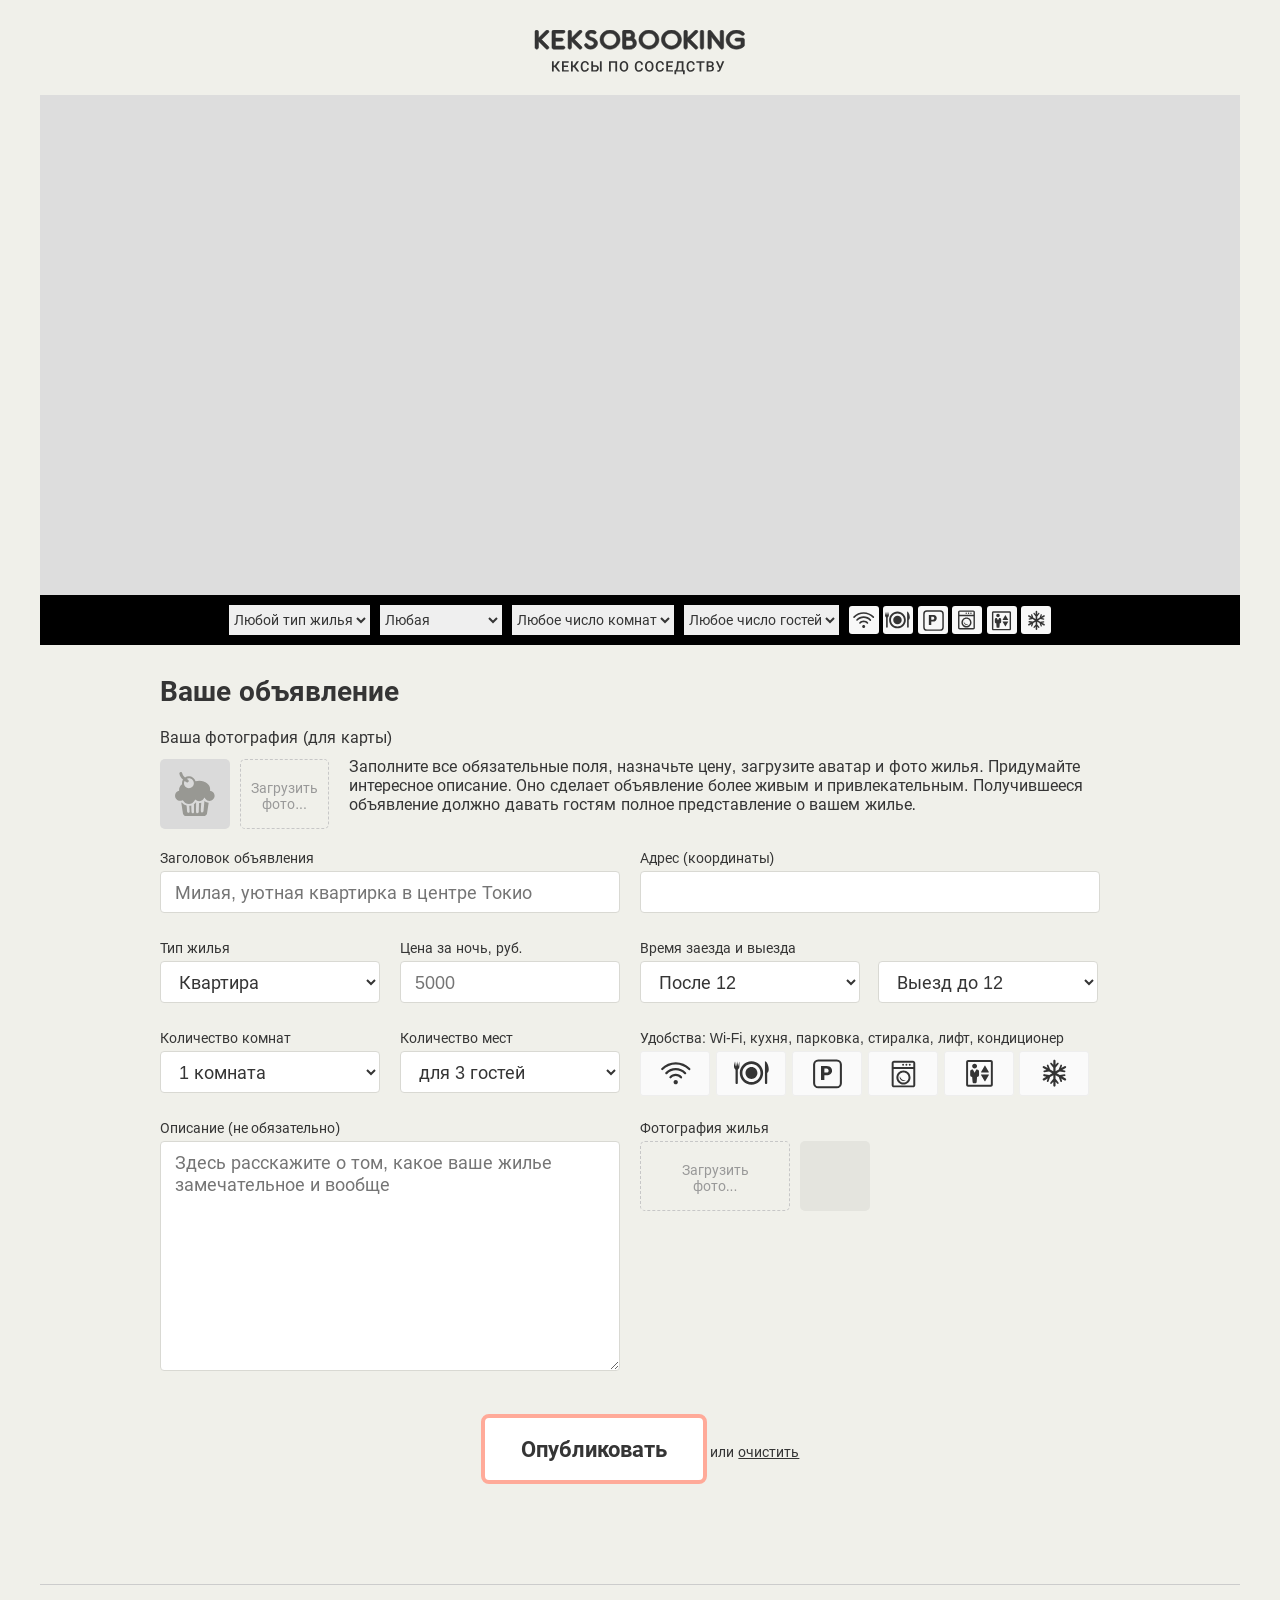
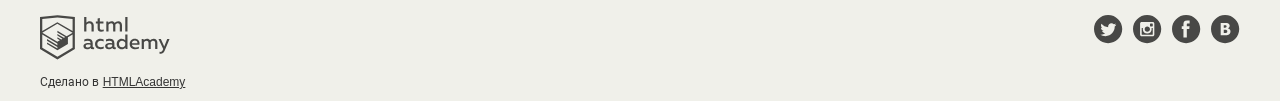
<file: 4/index.html>
<!DOCTYPE html>
<html lang="ru">
<head>
  <meta charset="utf-8">
  <link rel="stylesheet" href="css/normalize.css">
  <link rel="stylesheet" href="css/style.css">
  <link rel="shortcut icon" href="favicon.ico" type="image/x-icon">
  <title>Кексобукинг</title>
  <base href="https://htmlacademy-javascript.github.io/1924187-keksobooking-25/4/">
</head>
<body>

  <main>
    <div class="promo">
      <h1 class="promo__title visually-hidden">Keksobooking. Кексы по соседству</h1>
      <img src="img/keksobooking.svg" alt="Keksobooking. Кексы по соседству" width="215" height="45">
    </div>

    <!-- Карта объявлений -->
    <section class="map">

      <!-- Блок для вставки карты -->
      <div class="map__canvas" id="map-canvas"></div>

      <!-- Фильтрация объявлений -->
      <div class="map__filters-container">
        <form action="#" class="map__filters" autocomplete="off">
          <select name="housing-type" id="housing-type" class="map__filter">
            <option value="any" selected>Любой тип жилья</option>
            <option value="bungalow">Бунгало</option>
            <option value="flat">Квартира</option>
            <option value="hotel">Отель</option>
            <option value="house">Дом</option>
            <option value="palace">Дворец</option>
          </select>
          <select name="housing-price" id="housing-price" class="map__filter">
            <option value="any" selected>Любая</option>
            <option value="middle">10000 - 50000&#x20bd;</option>
            <option value="low">до 10000&#x20bd;</option>
            <option value="high">от 50000&#x20bd;</option>
          </select>
          <select name="housing-rooms" id="housing-rooms" class="map__filter">
            <option value="any" selected>Любое число комнат</option>
            <option value="1">Одна комната</option>
            <option value="2">Две комнаты</option>
            <option value="3">Три комнаты</option>
          </select>
          <select name="housing-guests" id="housing-guests" class="map__filter">
            <option value="any" selected>Любое число гостей</option>
            <option value="2">Два гостя</option>
            <option value="1">Один гость</option>
            <option value="0">Не для гостей</option>
          </select>
          <fieldset id="housing-features" class="map__features">
            <input type="checkbox" name="features" value="wifi" id="filter-wifi" class="map__checkbox visually-hidden">
            <label class="map__feature map__feature--wifi" for="filter-wifi">Wi-Fi</label>
            <input type="checkbox" name="features" value="dishwasher" id="filter-dishwasher" class="map__checkbox visually-hidden">
            <label class="map__feature map__feature--dishwasher" for="filter-dishwasher">Посудомоечная машина</label>
            <input type="checkbox" name="features" value="parking" id="filter-parking" class="map__checkbox visually-hidden">
            <label class="map__feature map__feature--parking" for="filter-parking">Парковка</label>
            <input type="checkbox" name="features" value="washer" id="filter-washer" class="map__checkbox visually-hidden">
            <label class="map__feature map__feature--washer" for="filter-washer">Стиральная машина</label>
            <input type="checkbox" name="features" value="elevator" id="filter-elevator" class="map__checkbox visually-hidden">
            <label class="map__feature map__feature--elevator" for="filter-elevator">Лифт</label>
            <input type="checkbox" name="features" value="conditioner" id="filter-conditioner" class="map__checkbox visually-hidden">
            <label class="map__feature map__feature--conditioner" for="filter-conditioner">Кондиционер</label>
           </fieldset>
        </form>
      </div>
    </section>

    <!-- Форма объявления -->
    <section class="notice">
      <h2 class="notice__title">Ваше объявление</h2>
      <form class="ad-form" method="post" enctype="multipart/form-data" autocomplete="off">
        <fieldset class="ad-form-header">
          <legend class="ad-form-header__title">Ваша фотография (для карты)</legend>
          <div class="ad-form-header__upload">
            <div class="ad-form-header__preview">
              <img src="img/muffin-grey.svg" alt="Аватар пользователя" width="40" height="44">
            </div>
            <div class="ad-form__field">
              <input type="file" id="avatar" name="avatar" class="ad-form-header__input visually-hidden">
              <label class="ad-form-header__drop-zone" for="avatar">Загрузить<br>фото...</label>
            </div>
            <p class="ad-form-header__info">Заполните все обязательные поля, назначьте цену, загрузите аватар и фото жилья. Придумайте интересное описание. Оно сделает объявление более живым и привлекательным. Получившееся объявление должно давать гостям полное представление о вашем жилье.</p>
          </div>
        </fieldset>
        <fieldset class="ad-form__element ad-form__element--wide">
          <label class="ad-form__label" for="title">Заголовок объявления</label>
          <input id="title" name="title" type="text" placeholder="Милая, уютная квартирка в центре Токио">
        </fieldset>
        <fieldset class="ad-form__element ad-form__element--wide">
          <label class="ad-form__label" for="address">Адрес (координаты)</label>
          <input id="address" name="address" type="text">
        </fieldset>
        <fieldset class="ad-form__element">
          <label class="ad-form__label" for="type">Тип жилья</label>
          <select id="type" name="type">
            <option value="bungalow">Бунгало</option>
            <option value="flat" selected>Квартира</option>
            <option value="hotel">Отель</option>
            <option value="house">Дом</option>
            <option value="palace">Дворец</option>
          </select>
        </fieldset>
        <fieldset class="ad-form__element">
          <label class="ad-form__label" for="price">Цена за ночь, руб.</label>
          <input id="price" name="price" type="number" placeholder="5000">
          <div class="ad-form__slider"></div>
        </fieldset>
        <fieldset class="ad-form__element ad-form__element--time">
          <label class="ad-form__label" for="timein">Время заезда и выезда</label>
          <select id="timein" name="timein">
            <option value="12:00" selected>После 12</option>
            <option value="13:00">После 13</option>
            <option value="14:00">После 14</option>
          </select>
          <select id="timeout" name="timeout" title="Time to go out">
            <option value="12:00" selected>Выезд до 12</option>
            <option value="13:00">Выезд до 13</option>
            <option value="14:00">Выезд до 14</option>
          </select>
        </fieldset>
        <fieldset class="ad-form__element">
          <label class="ad-form__label" for="room_number">Количество комнат</label>
          <select id="room_number" name="rooms">
            <option value="1" selected>1 комната</option>
            <option value="2">2 комнаты</option>
            <option value="3">3 комнаты</option>
            <option value="100">100 комнат</option>
          </select>
        </fieldset>
        <fieldset class="ad-form__element">
          <label class="ad-form__label" for="capacity">Количество мест</label>
          <select id="capacity" name="capacity">
            <option value="3" selected>для 3 гостей</option>
            <option value="2">для 2 гостей</option>
            <option value="1">для 1 гостя</option>
            <option value="0">не для гостей</option>
          </select>
        </fieldset>
        <fieldset class="ad-form__element ad-form__element--wide features">
          <legend>Удобства: Wi-Fi, кухня, парковка, стиралка, лифт, кондиционер</legend>
          <input class="features__checkbox visually-hidden" type="checkbox" name="feature" value="wifi" id="feature-wifi">
          <label class="features__label features__label--wifi" for="feature-wifi">Wi-Fi</label>
          <input class="features__checkbox visually-hidden" type="checkbox" name="feature" value="dishwasher" id="feature-dishwasher">
          <label class="features__label features__label--dishwasher" for="feature-dishwasher">Посудомоечная машина</label>
          <input class="features__checkbox visually-hidden" type="checkbox" name="feature" value="parking" id="feature-parking">
          <label class="features__label features__label--parking" for="feature-parking">Парковка</label>
          <input class="features__checkbox visually-hidden" type="checkbox" name="feature" value="washer" id="feature-washer">
          <label class="features__label features__label--washer" for="feature-washer">Стиральная машина</label>
          <input class="features__checkbox visually-hidden" type="checkbox" name="feature" value="elevator" id="feature-elevator">
          <label class="features__label features__label--elevator" for="feature-elevator">Лифт</label>
          <input class="features__checkbox visually-hidden" type="checkbox" name="feature" value="conditioner" id="feature-conditioner">
          <label class="features__label features__label--conditioner" for="feature-conditioner">Кондиционер</label>
        </fieldset>
        <fieldset class="ad-form__element ad-form__element--wide">
          <label class="ad-form__label" for="description">Описание (не обязательно)</label>
          <textarea id="description" name="description" placeholder="Здесь расскажите о том, какое ваше жилье замечательное и вообще"></textarea>
        </fieldset>
        <fieldset class="ad-form__element ad-form__element--wide">
          <label class="ad-form__label">Фотография жилья</label>
          <div class="ad-form__photo-container">
            <div class="ad-form__upload">
              <input type="file" id="images" name="images" class="ad-form__input visually-hidden">
              <label for="images" class="ad-form__drop-zone">Загрузить<br>фото...</label>
            </div>
            <div class="ad-form__photo"></div>
          </div>
        </fieldset>
        <fieldset class="ad-form__element ad-form__element--submit">
          <button class="ad-form__submit" type="submit">Опубликовать</button>
          или <button class="ad-form__reset" type="reset">очистить</button>
        </fieldset>
      </form>
    </section>
  </main>

  <footer class="footer container">
    <div class="footer__copyright copyright">
      <a class="copyright__link copyright__link--image" href="https://htmlacademy.ru/intensive/javascript">
        <img src="img/htmla-logo.svg" width="130" height="45" alt="HTML Academy" class="copyright__logo">
      </a>
      <p>Сделано в <a class="copyright__link copyright__link--text" href="https://htmlacademy.ru/intensive/javascript">HTMLAcademy</a></p>
    </div>
    <ul class="footer__contacts contacts">
      <li><a href="https://twitter.com/htmlacademy_ru" class="contacts__link contacts__link--twitter">Twitter</a></li>
      <li><a href="https://www.instagram.com/htmlacademy/" class="contacts__link contacts__link--instagram">Instagtam</a></li>
      <li><a href="https://www.facebook.com/htmlacademy" class="contacts__link contacts__link--facebook">Facebook</a></li>
      <li><a href="https://vk.com/htmlacademy" class="contacts__link contacts__link--vk">VK</a></li>
    </ul>
  </footer>

  <!-- Карточка объявления -->
  <template id="card">
    <article class="popup">
      <img src="img/avatars/user01.png" class="popup__avatar" width="70" height="70" alt="Аватар пользователя">
      <h3 class="popup__title">Уютное гнездышко для молодоженов</h3>
      <p class="popup__text popup__text--address">102-0082 Tōkyō-to, Chiyoda-ku, Ichibanchō, 14−3</p>
      <p class="popup__text popup__text--price">5200 <span>₽/ночь</span></p>
      <h4 class="popup__type">Квартира</h4>
      <p class="popup__text popup__text--capacity">2 комнаты для 3 гостей</p>
      <p class="popup__text popup__text--time">Заезд после 14:00, выезд до 10:00</p>
      <ul class="popup__features">
        <li class="popup__feature popup__feature--wifi"></li>
        <li class="popup__feature popup__feature--dishwasher"></li>
        <li class="popup__feature popup__feature--parking"></li>
        <li class="popup__feature popup__feature--washer"></li>
        <li class="popup__feature popup__feature--elevator"></li>
        <li class="popup__feature popup__feature--conditioner"></li>
      </ul>
      <p class="popup__description">Великолепная квартира-студия в центре Токио. Подходит как туристам, так и бизнесменам. Квартира полностью укомплектована и недавно отремонтирована.</p>
      <div class="popup__photos">
        <img src="" class="popup__photo" width="45" height="40" alt="Фотография жилья">
      </div>
    </article>
  </template>

  <!-- Сообщение об успешном создании объявления -->
  <template id="success">
    <div class="success">
      <p class="success__message">Ваше объявление<br>успешно размещено!</p>
    </div>
  </template>

  <!-- Сообщение об ошибке создания объявления -->
  <template id="error">
    <div class="error">
      <p class="error__message">Ошибка размещения объявления</p>
      <button type="button" class="error__button">Попробовать снова</button>
    </div>
  </template>

  <script src="js/main.js" type="module"></script>
</body>
</html>
</file>
<file: 1/css/style.css>
/* Общие стили. Каркас
   ========================================================================== */

@font-face {
  font-family: "Roboto";
  src: url("../fonts/Roboto-Bold.woff2") format("woff2");
  font-weight: 900;
  font-style: normal;
  font-display: swap;
}

@font-face {
  font-family: "Roboto";
  src: url("../fonts/Roboto-Regular.woff2") format("woff2");
  font-weight: 400;
  font-style: normal;
  font-display: swap;
}

@font-face {
  font-family: "Roboto";
  src: url("../fonts/Roboto-Medium.woff2") format("woff2");
  font-weight: 500;
  font-style: normal;
  font-display: swap;
}

*,
*::before,
*::after {
  -webkit-box-sizing: border-box;
          box-sizing: border-box;
}

.content-box-component {
  -webkit-box-sizing: content-box;
          box-sizing: content-box;
}

body {
  max-width: 1200px;
  min-width: 1000px;
  margin: 0 auto;

  color: #353535;
  font-family: "Roboto", "Arial", sans-serif;
  font-size: 16px;

  background-color: #f0f0ea;
}

fieldset {
  margin: 0;
  padding: 0;

  border: 0;
}


/* Карта с объявлениями
   ========================================================================== */

.promo {
  display: flex;
  justify-content: center;
  padding-top: 30px;
  padding-bottom: 20px;
}

.map {
  position: relative;
  display: -webkit-box;
  display: -ms-flexbox;
  display: flex;
  -webkit-box-align: end;
      -ms-flex-align: end;
          align-items: flex-end;
  -webkit-box-orient: vertical;
  -webkit-box-direction: normal;
      -ms-flex-direction: column;
          flex-direction: column;

  overflow: hidden;
}

.map__canvas {
  width: 100%;
  height: 500px;
  background-color: #dddddd;
}


/**
 * Фильтры объявления
 */

.map__filters-container {
  width: 100%;
  background-color: #000000;
}

.map__filters {
  display: -webkit-box;
  display: -ms-flexbox;
  display: flex;
  -webkit-box-align: center;
      -ms-flex-align: center;
          align-items: center;
  -webkit-box-pack: center;
      -ms-flex-pack: center;
          justify-content: center;

  width: 960px;
  height: 50px;
  margin: 0 auto;

  -webkit-transition: opacity 300ms ease-in;
  -o-transition: opacity 300ms ease-in;
  transition: opacity 300ms ease-in;

  opacity: 1;
}

.map__filters--disabled {
  opacity: 0.5;
  pointer-events: none;
}

.map__filter {
  height: 30px;
  margin-right: 10px;

  font-size: 14px;
  vertical-align: middle;
  cursor: pointer;

  border: 1px solid transparent;
}

.map__filter:hover {
  border: 1px solid #ffaa99;
}

.map__filter:focus {
  outline: none;
  -webkit-box-shadow: 0 0 2px 2px #ff6547;
          box-shadow: 0 0 2px 2px #ff6547;
}

.map__feature {
  display: inline-block;
  overflow: hidden;

  width: 30px;
  height: 28px;

  font-size: 0;
  vertical-align: middle;
  cursor: pointer;

  background-color: #f8f8f8;
  background-image: url("../img/sprite-feature.svg");
  background-position: center;
  background-repeat: no-repeat;
  background-size: 25px 345px;

  border-radius: 3px;
}

.map__feature--wifi {
  background-position: 2px 5px;
}

.map__checkbox:checked + .map__feature--wifi {
  background-position: 2px -172px;
}

.map__feature--dishwasher {
  background-position: 2px -25px;
}

.map__checkbox:checked + .map__feature--dishwasher {
  background-position: 2px -202px;
}

.map__feature--parking {
  background-position: 3px -55px;
}

.map__checkbox:checked + .map__feature--parking {
  background-position: 2px -232px;
}

.map__feature--washer {
  background-position: 2px -85px;
}

.map__checkbox:checked + .map__feature--washer {
  background-position: 2px -262px;
}

.map__feature--elevator {
  background-position: 2px -143px;
}

.map__checkbox:checked + .map__feature--elevator {
  background-position: 2px -321px;
}

.map__feature--conditioner {
  background-position: 3px -114px;
}

.map__checkbox:checked + .map__feature--conditioner {
  background-position: 2px -291px;
}

.map__feature:hover {
  -webkit-box-shadow: inset 0 0 0 1px #ffaa99;
          box-shadow: inset 0 0 0 1px #ffaa99;
}

.map__feature:focus,
.map__checkbox:focus + .map__feature {
   -webkit-box-shadow: 0 0 2px 2px #ff6547;
           box-shadow: 0 0 2px 2px #ff6547;
 }

.map__feature:active {
  -webkit-box-shadow: none;
          box-shadow: none;
  background-color: #ff6547;
}

.map__checkbox:checked + .map__feature {
  background-color: #ff6547;
  -webkit-box-shadow: 0 1px 3px rgba(0, 0, 0, 0.2) inset;
          box-shadow: 0 1px 3px rgba(0, 0, 0, 0.2) inset;
}


/* Форма для публикации объявления
   ========================================================================== */

.notice {
  margin: 0 120px;
  padding: 30px 0;
}

.notice__title {
  margin-top: 0;
  margin-bottom: 20px;

  font-size: 28px;
  font-weight: 700;
}

.ad-form {
  display: -webkit-box;
  display: -ms-flexbox;
  display: flex;
  -ms-flex-wrap: wrap;
      flex-wrap: wrap;

  width: 100%;
}

.ad-form--disabled {
  opacity: 0.3;
  pointer-events: none;
}

.ad-form-header {
  width: 100%;
  padding-bottom: 20px;
}

.ad-form-header__title {
  margin-bottom: 10px;
}

.ad-form-header__upload {
  display: -webkit-box;
  display: -ms-flexbox;
  display: flex;
  -webkit-box-align: center;
      -ms-flex-align: center;
          align-items: center;
}

.ad-form-header__preview {
  display: -webkit-box;
  display: -ms-flexbox;
  display: flex;
  -webkit-box-align: center;
      -ms-flex-align: center;
          align-items: center;

  margin-right: 10px;
  padding: 0 15px;

  width: 70px;
  height: 70px;

  text-align: center;

  border-radius: 5px;
  background-color: #dadada;
}

.ad-form__field {
  display: -webkit-box;
  display: -ms-flexbox;
  display: flex;
  width: 150px;
}

.ad-form-header__info {
    margin-top: 0;
    margin-left: 20px;
}

.ad-form-header__drop-zone {
  height: 70px;
  padding: 20px 10px 5px;

  text-align: center;
  font-size: 14px;
  color: #999999;

  border: dashed 1px #c7c7c7;
  border-radius: 5px;

  cursor: pointer;
}

.ad-form-header__drop-zone:hover {
  color: #ff5635;
}

.ad-form-header__drop-zone:focus,
.ad-form-header__input:focus + .ad-form-header__drop-zone {
  color: #ff5635;
  -webkit-box-shadow: 0 0 2px 2px #ff6547;
          box-shadow: 0 0 2px 2px #ff6547;
}

.ad-form__element {
  -ms-flex-preferred-size: 25%;
      flex-basis: 25%;
  min-height: 90px;

  font-size: 14px;
}

.ad-form__element--wide {
  -ms-flex-preferred-size: 50%;
      flex-basis: 50%;
  max-width: 50%;
}

.ad-form__label {
  display: block;
  padding-bottom: 5px;
}

.ad-form__element input,
.ad-form__element select,
.ad-form__element textarea {
  width: calc(100% - 20px);

  font-family: "Roboto", "Arial", sans-serif;
  font-size: 18px;

  height: 42px;
  padding-left: 14px;

  background-color: white;
  border: 1px solid #d9d9d3;
  border-radius: 4px;
}

.ad-form__element input:hover,
.ad-form__element select:hover,
.ad-form__element textarea:hover {
  border-color: #ffaa99;
}

.ad-form__element input:focus,
.ad-form__element select:focus,
.ad-form__element textarea:focus {
  outline: none;
  -webkit-box-shadow: 0 0 2px 2px #ff6547;
          box-shadow: 0 0 2px 2px #ff6547;
}

.ad-form__element--time {
  -ms-flex-preferred-size: 50%;
      flex-basis: 50%;
}

.ad-form__element--time select {
  width: calc(50% - 20px);
}

.ad-form__element--time select:first-of-type {
  margin-right: 14px;
}

.features legend {
  padding-bottom: 5px;
}

.features__label {
  display: inline-block;
  vertical-align: middle;

  width: 70px;
  height: 45px;
  margin-right: 2px;

  font-size: 0;

  border: solid 1px #eee;
  border-radius: 3px;

  background-color: #fafafa;
  background-image: url("../img/sprite-feature.svg");
  background-position: center;
  background-repeat: no-repeat;
  background-size: 35px 600px;

  cursor: pointer;
}

.features__label:hover {
  -webkit-box-shadow: inset 0 0 0 1px #ffaa99;
          box-shadow: inset 0 0 0 1px #ffaa99;
}

.features__label:active {
  -webkit-box-shadow: none;
          box-shadow: none;
  background-color: #ff6547;
}

.features .features__checkbox {
  width: auto;
}

.features__label:focus,
.features__checkbox:focus + .features__label {
  -webkit-box-shadow: 0 0 2px 2px #ff6547;
          box-shadow: 0 0 2px 2px #ff6547;
}

.features__checkbox:checked + .features__label {
  background-color: #ff6547;
  -webkit-box-shadow: 0 1px 3px rgba(0, 0, 0, 0.2) inset;
          box-shadow: 0 1px 3px rgba(0, 0, 0, 0.2) inset;
}

.features__label--wifi {
  background-position: 17px -50px;
}

.features__label--dishwasher {
  background-position: 17px -92px;
}

.features__label--parking {
  background-position: 17px -134px;
}

.features__label--washer {
  background-position: 17px -175px;
}

.features__label--elevator {
  background-position: 17px -258px;
}

.features__label--conditioner {
  background-position: 17px -217px;
}

.features__checkbox:checked + .features__label {
  background-color: #ff5635;
}

.features__checkbox:checked + .features__label--wifi {
  background-position: 17px -297px;
}

.features__checkbox:checked + .features__label--dishwasher {
  background-position: 17px -339px;
}

.features__checkbox:checked + .features__label--parking {
  background-position: 17px -382px;
}

.features__checkbox:checked + .features__label--washer {
  background-position: 17px -423px;
}

.features__checkbox:checked + .features__label--elevator {
  background-position: 17px -505px;
}

.features__checkbox:checked + .features__label--conditioner {
  background-position: 17px -464px;
}

.ad-form textarea {
  width: calc(100% - 20px);
  max-width: calc(100% - 20px);
  min-height: 230px;

  padding-top: 10px;
}

.ad-form__photo-container {
  display: -webkit-box;
  display: -ms-flexbox;
  display: flex;
  -ms-flex-wrap: wrap;
      flex-wrap: wrap;
}

.ad-form__upload {
  display: -webkit-box;
  display: -ms-flexbox;
  display: flex;
  margin-right: 10px;

  width: 150px;
  min-height: 70px;
}

.ad-form__upload .ad-form__input {
  width: auto;
}

.ad-form__upload:last-of-type {
  margin-right: 0;
}

.ad-form__drop-zone {
  width: 100%;
  height: 70px;
  padding: 20px 10px 5px;

  text-align: center;
  font-size: 14px;
  color: #999999;

  border: dashed 1px #c7c7c7;
  border-radius: 5px;

  cursor: pointer;
}

.ad-form__drop-zone:hover {
  color: #ff5635;
}

.ad-form__drop-zone:focus,
.ad-form__input:focus + .ad-form__drop-zone {
  color: #ff5635;
  -webkit-box-shadow: 0 0 2px 2px #ff6547;
          box-shadow: 0 0 2px 2px #ff6547;
}

.ad-form__photo {
  margin-right: 10px;
  margin-bottom: 10px;

  width: 70px;
  height: 70px;

  background-color: #e4e4de;
  border-radius: 5px;
}

.ad-form__element--submit {
  -ms-flex-preferred-size: 100%;
      flex-basis: 100%;
  padding: 40px 0;

  text-align: center;
}

.ad-form__submit {
  font-size: 22px;
  font-weight: 700;

  -webkit-box-sizing: content-box;
          box-sizing: content-box;

  width: 206px;
  height: 60px;

  background-color: white;
  border: 4px solid #ffaa99;
  border-radius: 8px;
}

.ad-form__submit:hover,
.ad-form__submit:focus {
  border-color: #ff6d51;
}

.ad-form__submit:focus {
  outline: none;
}

.ad-form__submit:active {
  outline: none;

  color: white;
  border-color: #ff6d51;
  background-color: #ff6d51;
}

.ad-form__reset {
  margin: 0;
  padding: 0;

  font-size: 14px;
  text-decoration: underline;

  border: 0;
  background: none;
  cursor: pointer;
}

.ad-form__reset:focus {
  outline: none;
  -webkit-box-shadow: 0 0 2px 2px #ff6547;
          box-shadow: 0 0 2px 2px #ff6547;
}


/* Футер
   ========================================================================== */

.footer {
  margin-top: 30px;
  padding-top: 30px;
  border-top: solid 1px #cccccc;

  display: -webkit-box;
  display: -ms-flexbox;
  display: flex;
  -webkit-box-align: start;
      -ms-flex-align: start;
          align-items: flex-start;
  -webkit-box-pack: justify;
      -ms-flex-pack: justify;
          justify-content: space-between;
}

.copyright {
  font-size: 12px;
}

.copyright__link--image {
  display: block;
}

.copyright__link:hover {
  opacity: 0.6;
}

.copyright__link:focus {
  outline: none;
  -webkit-box-shadow: 0 0 2px 2px #ff6547;
          box-shadow: 0 0 2px 2px #ff6547;
}

.copyright__link--text {
  color: #353535;
}

.footer__contacts {
  background-color: inherit;
}

.contacts {
  margin: 0;
  padding: 0;
  list-style: none;

  display: -webkit-box;
  display: -ms-flexbox;
  display: flex;
}

.contacts__link {
  display: block;

  width: 29px;
  height: 29px;
  margin-left: 10px;

  font-size: 0;

  background-image: url("../img/sprite-social.svg");
  background-repeat: no-repeat;
  background-size: 29px 274px;

  cursor: pointer;
}

.contacts__link:focus {
  outline: none;
  -webkit-box-shadow: 0 0 2px 2px #ff6547;
          box-shadow: 0 0 2px 2px #ff6547;
}

.contacts__link--twitter {
  background-position: 0 0;
}

.contacts__link--instagram {
  background-position: 0 -35px;
}

.contacts__link--facebook {
  background-position: 0 -70px;
}

.contacts__link--vk {
  background-position: 0 -105px;
}

.contacts__link--twitter:hover,
.contacts__link--twitter:focus {
  background-position: 0 -140px;
}

.contacts__link--instagram:hover,
.contacts__link--instagram:focus {
  background-position: 0 -175px;
}

.contacts__link--facebook:hover,
.contacts__link--facebook:focus {
  background-position: 0 -210px;
}

.contacts__link--vk:hover,
.contacts__link--vk:focus {
  background-position: 0 -245px;
}

.contacts__link:focus {
  -webkit-box-shadow: 0 0 2px 2px #ff6547;
          box-shadow: 0 0 2px 2px #ff6547;
}


/* Вспомогательные экраны
   ========================================================================== */

/**
 * Карточка объявления
 */

.popup {
  position: relative;

  width: 250px;

  font-size: 12px;
}

.popup__avatar {
  display: block;
  margin-bottom: 10px;
  width: 35px;
  height: 35px;
}

.popup__close {
  position: absolute;
  bottom: 100%;
  right: 0;

  padding: 0;

  font-size: 0;

  border: 0;
  background: none;
}

.popup__close:active {
  -webkit-transform: translate(1px, 1px);
      -ms-transform: translate(1px, 1px);
          transform: translate(1px, 1px);
}

.popup__close:focus {
  outline: none;
  -webkit-box-shadow: 0 0 10px 3px #ff6547;
          box-shadow: 0 0 10px 3px #ff6547;
}

.popup__close::after {
  font-size: 50px;
  line-height: 40px;

  display: block;
  content: "×";

  color: #000000;
}

.popup__title {
  margin: 0;
  margin-bottom: 10px;

  font-size: 16px;
  line-height: 18px;
}

.popup__text {
  margin: 0 0 10px 0 !important;
}

.popup__text--price {
  font-size: 22px;
  font-weight: 700;
}

.popup__price span {
  font-size: 16px;
}

.popup__type {
  margin: 0;
  margin-bottom: 5px;
}

.popup__text--capacity {
  margin-bottom: 0;
}

.popup__features {
  margin: 0;
  padding: 0;

  list-style: none;
}

.popup__features {
  margin-bottom: 10px;
}

.popup__feature {
  display: inline-block;
  overflow: hidden;

  width: 30px;
  height: 28px;

  font-size: 0;

  background-image: url("../img/sprite-feature.svg");
  background-position: center;
  background-repeat: no-repeat;
  background-size: 25px 345px;
}

.popup__feature--wifi {
  background-position: 2px 5px;
}

.popup__feature--dishwasher {
  background-position: 2px -25px;
}

.popup__feature--parking {
  background-position: 3px -55px;
}

.popup__feature--washer {
  background-position: 2px -85px;
}

.popup__feature--elevator {
  background-position: 2px -143px;
}

.popup__feature--conditioner {
  background-position: 3px -114px;
}

.popup__photos {
  display: -webkit-box;
  display: -ms-flexbox;
  display: flex;
  -webkit-box-align: center;
      -ms-flex-align: center;
          align-items: center;
  -ms-flex-wrap: wrap;
      flex-wrap: wrap;
}

.popup__photo {
  margin-right: 5px;
  margin-bottom: 5px;
}

.popup__photo:hover {
  border: 2px solid #ff5635;
}


/**
 * Сообщения об успешном и неуспешном создании объявления
 */

.success,
.error {
  position: fixed;
  top: 0;
  left: 0;
  z-index: 1100;

  -webkit-box-sizing: border-box;
          box-sizing: border-box;

  width: 100%;
  height: 100%;
  overflow: auto;

  padding-top: 300px;

  text-align: center;
  vertical-align: middle;

  background-color: rgba(0, 0, 0, 0.8);
}

.success__message,
.error__message {
  position: relative;

  color: #ffffff;
  font-size: 50px;
  font-weight: 700;
}

.success__message::before,
.error__message::before {
  content: "";
  position: absolute;

  top: -150px;
  left: 50%;

  width: 109px;
  height: 122px;

  background-image: url("../img/muffin-white.svg");
  background-position: center;
  background-repeat: no-repeat;

  -webkit-transform: translateX(-50%);
      -ms-transform: translateX(-50%);
          transform: translateX(-50%);
}

.error__message::before {
  background-image: url("../img/muffin-red.svg");
}

.error__button {
  padding: 10px;

  font-size: 22px;
  font-weight: 700;

  -webkit-box-sizing: content-box;
          box-sizing: content-box;

  color: white;
  border: 4px solid #ff5635;
  background-color: #ff5635;
  border-radius: 8px;
}

.error__button:hover,
.error__button:focus {
  opacity: 0.8;
}

.error__button:focus {
  outline: none;
}

.error__button:active {
  outline: none;
  opacity: 0.6;
}

.visually-hidden {
  position: absolute;

  width: 1px;
  height: 1px;
  margin: -1px;
  border: 0;
  padding: 0;

  white-space: nowrap;

  -webkit-clip-path: inset(100%);

          clip-path: inset(100%);
  clip: rect(0 0 0 0);
  overflow: hidden;
}

.hidden {
  display: none;
}
</file>
<file: 2/css/style.css>
/* Общие стили. Каркас
   ========================================================================== */

@font-face {
  font-family: "Roboto";
  src: url("../fonts/Roboto-Bold.woff2") format("woff2");
  font-weight: 900;
  font-style: normal;
  font-display: swap;
}

@font-face {
  font-family: "Roboto";
  src: url("../fonts/Roboto-Regular.woff2") format("woff2");
  font-weight: 400;
  font-style: normal;
  font-display: swap;
}

@font-face {
  font-family: "Roboto";
  src: url("../fonts/Roboto-Medium.woff2") format("woff2");
  font-weight: 500;
  font-style: normal;
  font-display: swap;
}

*,
*::before,
*::after {
  -webkit-box-sizing: border-box;
          box-sizing: border-box;
}

.content-box-component {
  -webkit-box-sizing: content-box;
          box-sizing: content-box;
}

body {
  max-width: 1200px;
  min-width: 1000px;
  margin: 0 auto;

  color: #353535;
  font-family: "Roboto", "Arial", sans-serif;
  font-size: 16px;

  background-color: #f0f0ea;
}

fieldset {
  margin: 0;
  padding: 0;

  border: 0;
}


/* Карта с объявлениями
   ========================================================================== */

.promo {
  display: flex;
  justify-content: center;
  padding-top: 30px;
  padding-bottom: 20px;
}

.map {
  position: relative;
  display: -webkit-box;
  display: -ms-flexbox;
  display: flex;
  -webkit-box-align: end;
      -ms-flex-align: end;
          align-items: flex-end;
  -webkit-box-orient: vertical;
  -webkit-box-direction: normal;
      -ms-flex-direction: column;
          flex-direction: column;

  overflow: hidden;
}

.map__canvas {
  width: 100%;
  height: 500px;
  background-color: #dddddd;
}


/**
 * Фильтры объявления
 */

.map__filters-container {
  width: 100%;
  background-color: #000000;
}

.map__filters {
  display: -webkit-box;
  display: -ms-flexbox;
  display: flex;
  -webkit-box-align: center;
      -ms-flex-align: center;
          align-items: center;
  -webkit-box-pack: center;
      -ms-flex-pack: center;
          justify-content: center;

  width: 960px;
  height: 50px;
  margin: 0 auto;

  -webkit-transition: opacity 300ms ease-in;
  -o-transition: opacity 300ms ease-in;
  transition: opacity 300ms ease-in;

  opacity: 1;
}

.map__filters--disabled {
  opacity: 0.5;
  pointer-events: none;
}

.map__filter {
  height: 30px;
  margin-right: 10px;

  font-size: 14px;
  vertical-align: middle;
  cursor: pointer;

  border: 1px solid transparent;
}

.map__filter:hover {
  border: 1px solid #ffaa99;
}

.map__filter:focus {
  outline: none;
  -webkit-box-shadow: 0 0 2px 2px #ff6547;
          box-shadow: 0 0 2px 2px #ff6547;
}

.map__feature {
  display: inline-block;
  overflow: hidden;

  width: 30px;
  height: 28px;

  font-size: 0;
  vertical-align: middle;
  cursor: pointer;

  background-color: #f8f8f8;
  background-image: url("../img/sprite-feature.svg");
  background-position: center;
  background-repeat: no-repeat;
  background-size: 25px 345px;

  border-radius: 3px;
}

.map__feature--wifi {
  background-position: 2px 5px;
}

.map__checkbox:checked + .map__feature--wifi {
  background-position: 2px -172px;
}

.map__feature--dishwasher {
  background-position: 2px -25px;
}

.map__checkbox:checked + .map__feature--dishwasher {
  background-position: 2px -202px;
}

.map__feature--parking {
  background-position: 3px -55px;
}

.map__checkbox:checked + .map__feature--parking {
  background-position: 2px -232px;
}

.map__feature--washer {
  background-position: 2px -85px;
}

.map__checkbox:checked + .map__feature--washer {
  background-position: 2px -262px;
}

.map__feature--elevator {
  background-position: 2px -143px;
}

.map__checkbox:checked + .map__feature--elevator {
  background-position: 2px -321px;
}

.map__feature--conditioner {
  background-position: 3px -114px;
}

.map__checkbox:checked + .map__feature--conditioner {
  background-position: 2px -291px;
}

.map__feature:hover {
  -webkit-box-shadow: inset 0 0 0 1px #ffaa99;
          box-shadow: inset 0 0 0 1px #ffaa99;
}

.map__feature:focus,
.map__checkbox:focus + .map__feature {
   -webkit-box-shadow: 0 0 2px 2px #ff6547;
           box-shadow: 0 0 2px 2px #ff6547;
 }

.map__feature:active {
  -webkit-box-shadow: none;
          box-shadow: none;
  background-color: #ff6547;
}

.map__checkbox:checked + .map__feature {
  background-color: #ff6547;
  -webkit-box-shadow: 0 1px 3px rgba(0, 0, 0, 0.2) inset;
          box-shadow: 0 1px 3px rgba(0, 0, 0, 0.2) inset;
}


/* Форма для публикации объявления
   ========================================================================== */

.notice {
  margin: 0 120px;
  padding: 30px 0;
}

.notice__title {
  margin-top: 0;
  margin-bottom: 20px;

  font-size: 28px;
  font-weight: 700;
}

.ad-form {
  display: -webkit-box;
  display: -ms-flexbox;
  display: flex;
  -ms-flex-wrap: wrap;
      flex-wrap: wrap;

  width: 100%;
}

.ad-form--disabled {
  opacity: 0.3;
  pointer-events: none;
}

.ad-form-header {
  width: 100%;
  padding-bottom: 20px;
}

.ad-form-header__title {
  margin-bottom: 10px;
}

.ad-form-header__upload {
  display: -webkit-box;
  display: -ms-flexbox;
  display: flex;
  -webkit-box-align: center;
      -ms-flex-align: center;
          align-items: center;
}

.ad-form-header__preview {
  display: -webkit-box;
  display: -ms-flexbox;
  display: flex;
  -webkit-box-align: center;
      -ms-flex-align: center;
          align-items: center;

  margin-right: 10px;
  padding: 0 15px;

  width: 70px;
  height: 70px;

  text-align: center;

  border-radius: 5px;
  background-color: #dadada;
}

.ad-form__field {
  display: -webkit-box;
  display: -ms-flexbox;
  display: flex;
  width: 150px;
}

.ad-form-header__info {
    margin-top: 0;
    margin-left: 20px;
}

.ad-form-header__drop-zone {
  height: 70px;
  padding: 20px 10px 5px;

  text-align: center;
  font-size: 14px;
  color: #999999;

  border: dashed 1px #c7c7c7;
  border-radius: 5px;

  cursor: pointer;
}

.ad-form-header__drop-zone:hover {
  color: #ff5635;
}

.ad-form-header__drop-zone:focus,
.ad-form-header__input:focus + .ad-form-header__drop-zone {
  color: #ff5635;
  -webkit-box-shadow: 0 0 2px 2px #ff6547;
          box-shadow: 0 0 2px 2px #ff6547;
}

.ad-form__element {
  -ms-flex-preferred-size: 25%;
      flex-basis: 25%;
  min-height: 90px;

  font-size: 14px;
}

.ad-form__element--wide {
  -ms-flex-preferred-size: 50%;
      flex-basis: 50%;
  max-width: 50%;
}

.ad-form__label {
  display: block;
  padding-bottom: 5px;
}

.ad-form__element input,
.ad-form__element select,
.ad-form__element textarea {
  width: calc(100% - 20px);

  font-family: "Roboto", "Arial", sans-serif;
  font-size: 18px;

  height: 42px;
  padding-left: 14px;

  background-color: white;
  border: 1px solid #d9d9d3;
  border-radius: 4px;
}

.ad-form__element input:hover,
.ad-form__element select:hover,
.ad-form__element textarea:hover {
  border-color: #ffaa99;
}

.ad-form__element input:focus,
.ad-form__element select:focus,
.ad-form__element textarea:focus {
  outline: none;
  -webkit-box-shadow: 0 0 2px 2px #ff6547;
          box-shadow: 0 0 2px 2px #ff6547;
}

.ad-form__element--time {
  -ms-flex-preferred-size: 50%;
      flex-basis: 50%;
}

.ad-form__element--time select {
  width: calc(50% - 20px);
}

.ad-form__element--time select:first-of-type {
  margin-right: 14px;
}

.features legend {
  padding-bottom: 5px;
}

.features__label {
  display: inline-block;
  vertical-align: middle;

  width: 70px;
  height: 45px;
  margin-right: 2px;

  font-size: 0;

  border: solid 1px #eee;
  border-radius: 3px;

  background-color: #fafafa;
  background-image: url("../img/sprite-feature.svg");
  background-position: center;
  background-repeat: no-repeat;
  background-size: 35px 600px;

  cursor: pointer;
}

.features__label:hover {
  -webkit-box-shadow: inset 0 0 0 1px #ffaa99;
          box-shadow: inset 0 0 0 1px #ffaa99;
}

.features__label:active {
  -webkit-box-shadow: none;
          box-shadow: none;
  background-color: #ff6547;
}

.features .features__checkbox {
  width: auto;
}

.features__label:focus,
.features__checkbox:focus + .features__label {
  -webkit-box-shadow: 0 0 2px 2px #ff6547;
          box-shadow: 0 0 2px 2px #ff6547;
}

.features__checkbox:checked + .features__label {
  background-color: #ff6547;
  -webkit-box-shadow: 0 1px 3px rgba(0, 0, 0, 0.2) inset;
          box-shadow: 0 1px 3px rgba(0, 0, 0, 0.2) inset;
}

.features__label--wifi {
  background-position: 17px -50px;
}

.features__label--dishwasher {
  background-position: 17px -92px;
}

.features__label--parking {
  background-position: 17px -134px;
}

.features__label--washer {
  background-position: 17px -175px;
}

.features__label--elevator {
  background-position: 17px -258px;
}

.features__label--conditioner {
  background-position: 17px -217px;
}

.features__checkbox:checked + .features__label {
  background-color: #ff5635;
}

.features__checkbox:checked + .features__label--wifi {
  background-position: 17px -297px;
}

.features__checkbox:checked + .features__label--dishwasher {
  background-position: 17px -339px;
}

.features__checkbox:checked + .features__label--parking {
  background-position: 17px -382px;
}

.features__checkbox:checked + .features__label--washer {
  background-position: 17px -423px;
}

.features__checkbox:checked + .features__label--elevator {
  background-position: 17px -505px;
}

.features__checkbox:checked + .features__label--conditioner {
  background-position: 17px -464px;
}

.ad-form textarea {
  width: calc(100% - 20px);
  max-width: calc(100% - 20px);
  min-height: 230px;

  padding-top: 10px;
}

.ad-form__photo-container {
  display: -webkit-box;
  display: -ms-flexbox;
  display: flex;
  -ms-flex-wrap: wrap;
      flex-wrap: wrap;
}

.ad-form__upload {
  display: -webkit-box;
  display: -ms-flexbox;
  display: flex;
  margin-right: 10px;

  width: 150px;
  min-height: 70px;
}

.ad-form__upload .ad-form__input {
  width: auto;
}

.ad-form__upload:last-of-type {
  margin-right: 0;
}

.ad-form__drop-zone {
  width: 100%;
  height: 70px;
  padding: 20px 10px 5px;

  text-align: center;
  font-size: 14px;
  color: #999999;

  border: dashed 1px #c7c7c7;
  border-radius: 5px;

  cursor: pointer;
}

.ad-form__drop-zone:hover {
  color: #ff5635;
}

.ad-form__drop-zone:focus,
.ad-form__input:focus + .ad-form__drop-zone {
  color: #ff5635;
  -webkit-box-shadow: 0 0 2px 2px #ff6547;
          box-shadow: 0 0 2px 2px #ff6547;
}

.ad-form__photo {
  margin-right: 10px;
  margin-bottom: 10px;

  width: 70px;
  height: 70px;

  background-color: #e4e4de;
  border-radius: 5px;
}

.ad-form__element--submit {
  -ms-flex-preferred-size: 100%;
      flex-basis: 100%;
  padding: 40px 0;

  text-align: center;
}

.ad-form__submit {
  font-size: 22px;
  font-weight: 700;

  -webkit-box-sizing: content-box;
          box-sizing: content-box;

  width: 206px;
  height: 60px;

  background-color: white;
  border: 4px solid #ffaa99;
  border-radius: 8px;
}

.ad-form__submit:hover,
.ad-form__submit:focus {
  border-color: #ff6d51;
}

.ad-form__submit:focus {
  outline: none;
}

.ad-form__submit:active {
  outline: none;

  color: white;
  border-color: #ff6d51;
  background-color: #ff6d51;
}

.ad-form__reset {
  margin: 0;
  padding: 0;

  font-size: 14px;
  text-decoration: underline;

  border: 0;
  background: none;
  cursor: pointer;
}

.ad-form__reset:focus {
  outline: none;
  -webkit-box-shadow: 0 0 2px 2px #ff6547;
          box-shadow: 0 0 2px 2px #ff6547;
}


/* Футер
   ========================================================================== */

.footer {
  margin-top: 30px;
  padding-top: 30px;
  border-top: solid 1px #cccccc;

  display: -webkit-box;
  display: -ms-flexbox;
  display: flex;
  -webkit-box-align: start;
      -ms-flex-align: start;
          align-items: flex-start;
  -webkit-box-pack: justify;
      -ms-flex-pack: justify;
          justify-content: space-between;
}

.copyright {
  font-size: 12px;
}

.copyright__link--image {
  display: block;
}

.copyright__link:hover {
  opacity: 0.6;
}

.copyright__link:focus {
  outline: none;
  -webkit-box-shadow: 0 0 2px 2px #ff6547;
          box-shadow: 0 0 2px 2px #ff6547;
}

.copyright__link--text {
  color: #353535;
}

.footer__contacts {
  background-color: inherit;
}

.contacts {
  margin: 0;
  padding: 0;
  list-style: none;

  display: -webkit-box;
  display: -ms-flexbox;
  display: flex;
}

.contacts__link {
  display: block;

  width: 29px;
  height: 29px;
  margin-left: 10px;

  font-size: 0;

  background-image: url("../img/sprite-social.svg");
  background-repeat: no-repeat;
  background-size: 29px 274px;

  cursor: pointer;
}

.contacts__link:focus {
  outline: none;
  -webkit-box-shadow: 0 0 2px 2px #ff6547;
          box-shadow: 0 0 2px 2px #ff6547;
}

.contacts__link--twitter {
  background-position: 0 0;
}

.contacts__link--instagram {
  background-position: 0 -35px;
}

.contacts__link--facebook {
  background-position: 0 -70px;
}

.contacts__link--vk {
  background-position: 0 -105px;
}

.contacts__link--twitter:hover,
.contacts__link--twitter:focus {
  background-position: 0 -140px;
}

.contacts__link--instagram:hover,
.contacts__link--instagram:focus {
  background-position: 0 -175px;
}

.contacts__link--facebook:hover,
.contacts__link--facebook:focus {
  background-position: 0 -210px;
}

.contacts__link--vk:hover,
.contacts__link--vk:focus {
  background-position: 0 -245px;
}

.contacts__link:focus {
  -webkit-box-shadow: 0 0 2px 2px #ff6547;
          box-shadow: 0 0 2px 2px #ff6547;
}


/* Вспомогательные экраны
   ========================================================================== */

/**
 * Карточка объявления
 */

.popup {
  position: relative;

  width: 250px;

  font-size: 12px;
}

.popup__avatar {
  display: block;
  margin-bottom: 10px;
  width: 35px;
  height: 35px;
}

.popup__close {
  position: absolute;
  bottom: 100%;
  right: 0;

  padding: 0;

  font-size: 0;

  border: 0;
  background: none;
}

.popup__close:active {
  -webkit-transform: translate(1px, 1px);
      -ms-transform: translate(1px, 1px);
          transform: translate(1px, 1px);
}

.popup__close:focus {
  outline: none;
  -webkit-box-shadow: 0 0 10px 3px #ff6547;
          box-shadow: 0 0 10px 3px #ff6547;
}

.popup__close::after {
  font-size: 50px;
  line-height: 40px;

  display: block;
  content: "×";

  color: #000000;
}

.popup__title {
  margin: 0;
  margin-bottom: 10px;

  font-size: 16px;
  line-height: 18px;
}

.popup__text {
  margin: 0 0 10px 0 !important;
}

.popup__text--price {
  font-size: 22px;
  font-weight: 700;
}

.popup__price span {
  font-size: 16px;
}

.popup__type {
  margin: 0;
  margin-bottom: 5px;
}

.popup__text--capacity {
  margin-bottom: 0;
}

.popup__features {
  margin: 0;
  padding: 0;

  list-style: none;
}

.popup__features {
  margin-bottom: 10px;
}

.popup__feature {
  display: inline-block;
  overflow: hidden;

  width: 30px;
  height: 28px;

  font-size: 0;

  background-image: url("../img/sprite-feature.svg");
  background-position: center;
  background-repeat: no-repeat;
  background-size: 25px 345px;
}

.popup__feature--wifi {
  background-position: 2px 5px;
}

.popup__feature--dishwasher {
  background-position: 2px -25px;
}

.popup__feature--parking {
  background-position: 3px -55px;
}

.popup__feature--washer {
  background-position: 2px -85px;
}

.popup__feature--elevator {
  background-position: 2px -143px;
}

.popup__feature--conditioner {
  background-position: 3px -114px;
}

.popup__photos {
  display: -webkit-box;
  display: -ms-flexbox;
  display: flex;
  -webkit-box-align: center;
      -ms-flex-align: center;
          align-items: center;
  -ms-flex-wrap: wrap;
      flex-wrap: wrap;
}

.popup__photo {
  margin-right: 5px;
  margin-bottom: 5px;
}

.popup__photo:hover {
  border: 2px solid #ff5635;
}


/**
 * Сообщения об успешном и неуспешном создании объявления
 */

.success,
.error {
  position: fixed;
  top: 0;
  left: 0;
  z-index: 1100;

  -webkit-box-sizing: border-box;
          box-sizing: border-box;

  width: 100%;
  height: 100%;
  overflow: auto;

  padding-top: 300px;

  text-align: center;
  vertical-align: middle;

  background-color: rgba(0, 0, 0, 0.8);
}

.success__message,
.error__message {
  position: relative;

  color: #ffffff;
  font-size: 50px;
  font-weight: 700;
}

.success__message::before,
.error__message::before {
  content: "";
  position: absolute;

  top: -150px;
  left: 50%;

  width: 109px;
  height: 122px;

  background-image: url("../img/muffin-white.svg");
  background-position: center;
  background-repeat: no-repeat;

  -webkit-transform: translateX(-50%);
      -ms-transform: translateX(-50%);
          transform: translateX(-50%);
}

.error__message::before {
  background-image: url("../img/muffin-red.svg");
}

.error__button {
  padding: 10px;

  font-size: 22px;
  font-weight: 700;

  -webkit-box-sizing: content-box;
          box-sizing: content-box;

  color: white;
  border: 4px solid #ff5635;
  background-color: #ff5635;
  border-radius: 8px;
}

.error__button:hover,
.error__button:focus {
  opacity: 0.8;
}

.error__button:focus {
  outline: none;
}

.error__button:active {
  outline: none;
  opacity: 0.6;
}

.visually-hidden {
  position: absolute;

  width: 1px;
  height: 1px;
  margin: -1px;
  border: 0;
  padding: 0;

  white-space: nowrap;

  -webkit-clip-path: inset(100%);

          clip-path: inset(100%);
  clip: rect(0 0 0 0);
  overflow: hidden;
}

.hidden {
  display: none;
}
</file>
<file: 3/css/style.css>
/* Общие стили. Каркас
   ========================================================================== */

@font-face {
  font-family: "Roboto";
  src: url("../fonts/Roboto-Bold.woff2") format("woff2");
  font-weight: 900;
  font-style: normal;
  font-display: swap;
}

@font-face {
  font-family: "Roboto";
  src: url("../fonts/Roboto-Regular.woff2") format("woff2");
  font-weight: 400;
  font-style: normal;
  font-display: swap;
}

@font-face {
  font-family: "Roboto";
  src: url("../fonts/Roboto-Medium.woff2") format("woff2");
  font-weight: 500;
  font-style: normal;
  font-display: swap;
}

*,
*::before,
*::after {
  -webkit-box-sizing: border-box;
          box-sizing: border-box;
}

.content-box-component {
  -webkit-box-sizing: content-box;
          box-sizing: content-box;
}

body {
  max-width: 1200px;
  min-width: 1000px;
  margin: 0 auto;

  color: #353535;
  font-family: "Roboto", "Arial", sans-serif;
  font-size: 16px;

  background-color: #f0f0ea;
}

fieldset {
  margin: 0;
  padding: 0;

  border: 0;
}


/* Карта с объявлениями
   ========================================================================== */

.promo {
  display: flex;
  justify-content: center;
  padding-top: 30px;
  padding-bottom: 20px;
}

.map {
  position: relative;
  display: -webkit-box;
  display: -ms-flexbox;
  display: flex;
  -webkit-box-align: end;
      -ms-flex-align: end;
          align-items: flex-end;
  -webkit-box-orient: vertical;
  -webkit-box-direction: normal;
      -ms-flex-direction: column;
          flex-direction: column;

  overflow: hidden;
}

.map__canvas {
  width: 100%;
  height: 500px;
  background-color: #dddddd;
}


/**
 * Фильтры объявления
 */

.map__filters-container {
  width: 100%;
  background-color: #000000;
}

.map__filters {
  display: -webkit-box;
  display: -ms-flexbox;
  display: flex;
  -webkit-box-align: center;
      -ms-flex-align: center;
          align-items: center;
  -webkit-box-pack: center;
      -ms-flex-pack: center;
          justify-content: center;

  width: 960px;
  height: 50px;
  margin: 0 auto;

  -webkit-transition: opacity 300ms ease-in;
  -o-transition: opacity 300ms ease-in;
  transition: opacity 300ms ease-in;

  opacity: 1;
}

.map__filters--disabled {
  opacity: 0.5;
  pointer-events: none;
}

.map__filter {
  height: 30px;
  margin-right: 10px;

  font-size: 14px;
  vertical-align: middle;
  cursor: pointer;

  border: 1px solid transparent;
}

.map__filter:hover {
  border: 1px solid #ffaa99;
}

.map__filter:focus {
  outline: none;
  -webkit-box-shadow: 0 0 2px 2px #ff6547;
          box-shadow: 0 0 2px 2px #ff6547;
}

.map__feature {
  display: inline-block;
  overflow: hidden;

  width: 30px;
  height: 28px;

  font-size: 0;
  vertical-align: middle;
  cursor: pointer;

  background-color: #f8f8f8;
  background-image: url("../img/sprite-feature.svg");
  background-position: center;
  background-repeat: no-repeat;
  background-size: 25px 345px;

  border-radius: 3px;
}

.map__feature--wifi {
  background-position: 2px 5px;
}

.map__checkbox:checked + .map__feature--wifi {
  background-position: 2px -172px;
}

.map__feature--dishwasher {
  background-position: 2px -25px;
}

.map__checkbox:checked + .map__feature--dishwasher {
  background-position: 2px -202px;
}

.map__feature--parking {
  background-position: 3px -55px;
}

.map__checkbox:checked + .map__feature--parking {
  background-position: 2px -232px;
}

.map__feature--washer {
  background-position: 2px -85px;
}

.map__checkbox:checked + .map__feature--washer {
  background-position: 2px -262px;
}

.map__feature--elevator {
  background-position: 2px -143px;
}

.map__checkbox:checked + .map__feature--elevator {
  background-position: 2px -321px;
}

.map__feature--conditioner {
  background-position: 3px -114px;
}

.map__checkbox:checked + .map__feature--conditioner {
  background-position: 2px -291px;
}

.map__feature:hover {
  -webkit-box-shadow: inset 0 0 0 1px #ffaa99;
          box-shadow: inset 0 0 0 1px #ffaa99;
}

.map__feature:focus,
.map__checkbox:focus + .map__feature {
   -webkit-box-shadow: 0 0 2px 2px #ff6547;
           box-shadow: 0 0 2px 2px #ff6547;
 }

.map__feature:active {
  -webkit-box-shadow: none;
          box-shadow: none;
  background-color: #ff6547;
}

.map__checkbox:checked + .map__feature {
  background-color: #ff6547;
  -webkit-box-shadow: 0 1px 3px rgba(0, 0, 0, 0.2) inset;
          box-shadow: 0 1px 3px rgba(0, 0, 0, 0.2) inset;
}


/* Форма для публикации объявления
   ========================================================================== */

.notice {
  margin: 0 120px;
  padding: 30px 0;
}

.notice__title {
  margin-top: 0;
  margin-bottom: 20px;

  font-size: 28px;
  font-weight: 700;
}

.ad-form {
  display: -webkit-box;
  display: -ms-flexbox;
  display: flex;
  -ms-flex-wrap: wrap;
      flex-wrap: wrap;

  width: 100%;
}

.ad-form--disabled {
  opacity: 0.3;
  pointer-events: none;
}

.ad-form-header {
  width: 100%;
  padding-bottom: 20px;
}

.ad-form-header__title {
  margin-bottom: 10px;
}

.ad-form-header__upload {
  display: -webkit-box;
  display: -ms-flexbox;
  display: flex;
  -webkit-box-align: center;
      -ms-flex-align: center;
          align-items: center;
}

.ad-form-header__preview {
  display: -webkit-box;
  display: -ms-flexbox;
  display: flex;
  -webkit-box-align: center;
      -ms-flex-align: center;
          align-items: center;

  margin-right: 10px;
  padding: 0 15px;

  width: 70px;
  height: 70px;

  text-align: center;

  border-radius: 5px;
  background-color: #dadada;
}

.ad-form__field {
  display: -webkit-box;
  display: -ms-flexbox;
  display: flex;
  width: 150px;
}

.ad-form-header__info {
    margin-top: 0;
    margin-left: 20px;
}

.ad-form-header__drop-zone {
  height: 70px;
  padding: 20px 10px 5px;

  text-align: center;
  font-size: 14px;
  color: #999999;

  border: dashed 1px #c7c7c7;
  border-radius: 5px;

  cursor: pointer;
}

.ad-form-header__drop-zone:hover {
  color: #ff5635;
}

.ad-form-header__drop-zone:focus,
.ad-form-header__input:focus + .ad-form-header__drop-zone {
  color: #ff5635;
  -webkit-box-shadow: 0 0 2px 2px #ff6547;
          box-shadow: 0 0 2px 2px #ff6547;
}

.ad-form__element {
  -ms-flex-preferred-size: 25%;
      flex-basis: 25%;
  min-height: 90px;

  font-size: 14px;
}

.ad-form__element--wide {
  -ms-flex-preferred-size: 50%;
      flex-basis: 50%;
  max-width: 50%;
}

.ad-form__label {
  display: block;
  padding-bottom: 5px;
}

.ad-form__element input,
.ad-form__element select,
.ad-form__element textarea {
  width: calc(100% - 20px);

  font-family: "Roboto", "Arial", sans-serif;
  font-size: 18px;

  height: 42px;
  padding-left: 14px;

  background-color: white;
  border: 1px solid #d9d9d3;
  border-radius: 4px;
}

.ad-form__element input:hover,
.ad-form__element select:hover,
.ad-form__element textarea:hover {
  border-color: #ffaa99;
}

.ad-form__element input:focus,
.ad-form__element select:focus,
.ad-form__element textarea:focus {
  outline: none;
  -webkit-box-shadow: 0 0 2px 2px #ff6547;
          box-shadow: 0 0 2px 2px #ff6547;
}

.ad-form__element--time {
  -ms-flex-preferred-size: 50%;
      flex-basis: 50%;
}

.ad-form__element--time select {
  width: calc(50% - 20px);
}

.ad-form__element--time select:first-of-type {
  margin-right: 14px;
}

.features legend {
  padding-bottom: 5px;
}

.features__label {
  display: inline-block;
  vertical-align: middle;

  width: 70px;
  height: 45px;
  margin-right: 2px;

  font-size: 0;

  border: solid 1px #eee;
  border-radius: 3px;

  background-color: #fafafa;
  background-image: url("../img/sprite-feature.svg");
  background-position: center;
  background-repeat: no-repeat;
  background-size: 35px 600px;

  cursor: pointer;
}

.features__label:hover {
  -webkit-box-shadow: inset 0 0 0 1px #ffaa99;
          box-shadow: inset 0 0 0 1px #ffaa99;
}

.features__label:active {
  -webkit-box-shadow: none;
          box-shadow: none;
  background-color: #ff6547;
}

.features .features__checkbox {
  width: auto;
}

.features__label:focus,
.features__checkbox:focus + .features__label {
  -webkit-box-shadow: 0 0 2px 2px #ff6547;
          box-shadow: 0 0 2px 2px #ff6547;
}

.features__checkbox:checked + .features__label {
  background-color: #ff6547;
  -webkit-box-shadow: 0 1px 3px rgba(0, 0, 0, 0.2) inset;
          box-shadow: 0 1px 3px rgba(0, 0, 0, 0.2) inset;
}

.features__label--wifi {
  background-position: 17px -50px;
}

.features__label--dishwasher {
  background-position: 17px -92px;
}

.features__label--parking {
  background-position: 17px -134px;
}

.features__label--washer {
  background-position: 17px -175px;
}

.features__label--elevator {
  background-position: 17px -258px;
}

.features__label--conditioner {
  background-position: 17px -217px;
}

.features__checkbox:checked + .features__label {
  background-color: #ff5635;
}

.features__checkbox:checked + .features__label--wifi {
  background-position: 17px -297px;
}

.features__checkbox:checked + .features__label--dishwasher {
  background-position: 17px -339px;
}

.features__checkbox:checked + .features__label--parking {
  background-position: 17px -382px;
}

.features__checkbox:checked + .features__label--washer {
  background-position: 17px -423px;
}

.features__checkbox:checked + .features__label--elevator {
  background-position: 17px -505px;
}

.features__checkbox:checked + .features__label--conditioner {
  background-position: 17px -464px;
}

.ad-form textarea {
  width: calc(100% - 20px);
  max-width: calc(100% - 20px);
  min-height: 230px;

  padding-top: 10px;
}

.ad-form__photo-container {
  display: -webkit-box;
  display: -ms-flexbox;
  display: flex;
  -ms-flex-wrap: wrap;
      flex-wrap: wrap;
}

.ad-form__upload {
  display: -webkit-box;
  display: -ms-flexbox;
  display: flex;
  margin-right: 10px;

  width: 150px;
  min-height: 70px;
}

.ad-form__upload .ad-form__input {
  width: auto;
}

.ad-form__upload:last-of-type {
  margin-right: 0;
}

.ad-form__drop-zone {
  width: 100%;
  height: 70px;
  padding: 20px 10px 5px;

  text-align: center;
  font-size: 14px;
  color: #999999;

  border: dashed 1px #c7c7c7;
  border-radius: 5px;

  cursor: pointer;
}

.ad-form__drop-zone:hover {
  color: #ff5635;
}

.ad-form__drop-zone:focus,
.ad-form__input:focus + .ad-form__drop-zone {
  color: #ff5635;
  -webkit-box-shadow: 0 0 2px 2px #ff6547;
          box-shadow: 0 0 2px 2px #ff6547;
}

.ad-form__photo {
  margin-right: 10px;
  margin-bottom: 10px;

  width: 70px;
  height: 70px;

  background-color: #e4e4de;
  border-radius: 5px;
}

.ad-form__element--submit {
  -ms-flex-preferred-size: 100%;
      flex-basis: 100%;
  padding: 40px 0;

  text-align: center;
}

.ad-form__submit {
  font-size: 22px;
  font-weight: 700;

  -webkit-box-sizing: content-box;
          box-sizing: content-box;

  width: 206px;
  height: 60px;

  background-color: white;
  border: 4px solid #ffaa99;
  border-radius: 8px;
}

.ad-form__submit:hover,
.ad-form__submit:focus {
  border-color: #ff6d51;
}

.ad-form__submit:focus {
  outline: none;
}

.ad-form__submit:active {
  outline: none;

  color: white;
  border-color: #ff6d51;
  background-color: #ff6d51;
}

.ad-form__reset {
  margin: 0;
  padding: 0;

  font-size: 14px;
  text-decoration: underline;

  border: 0;
  background: none;
  cursor: pointer;
}

.ad-form__reset:focus {
  outline: none;
  -webkit-box-shadow: 0 0 2px 2px #ff6547;
          box-shadow: 0 0 2px 2px #ff6547;
}


/* Футер
   ========================================================================== */

.footer {
  margin-top: 30px;
  padding-top: 30px;
  border-top: solid 1px #cccccc;

  display: -webkit-box;
  display: -ms-flexbox;
  display: flex;
  -webkit-box-align: start;
      -ms-flex-align: start;
          align-items: flex-start;
  -webkit-box-pack: justify;
      -ms-flex-pack: justify;
          justify-content: space-between;
}

.copyright {
  font-size: 12px;
}

.copyright__link--image {
  display: block;
}

.copyright__link:hover {
  opacity: 0.6;
}

.copyright__link:focus {
  outline: none;
  -webkit-box-shadow: 0 0 2px 2px #ff6547;
          box-shadow: 0 0 2px 2px #ff6547;
}

.copyright__link--text {
  color: #353535;
}

.footer__contacts {
  background-color: inherit;
}

.contacts {
  margin: 0;
  padding: 0;
  list-style: none;

  display: -webkit-box;
  display: -ms-flexbox;
  display: flex;
}

.contacts__link {
  display: block;

  width: 29px;
  height: 29px;
  margin-left: 10px;

  font-size: 0;

  background-image: url("../img/sprite-social.svg");
  background-repeat: no-repeat;
  background-size: 29px 274px;

  cursor: pointer;
}

.contacts__link:focus {
  outline: none;
  -webkit-box-shadow: 0 0 2px 2px #ff6547;
          box-shadow: 0 0 2px 2px #ff6547;
}

.contacts__link--twitter {
  background-position: 0 0;
}

.contacts__link--instagram {
  background-position: 0 -35px;
}

.contacts__link--facebook {
  background-position: 0 -70px;
}

.contacts__link--vk {
  background-position: 0 -105px;
}

.contacts__link--twitter:hover,
.contacts__link--twitter:focus {
  background-position: 0 -140px;
}

.contacts__link--instagram:hover,
.contacts__link--instagram:focus {
  background-position: 0 -175px;
}

.contacts__link--facebook:hover,
.contacts__link--facebook:focus {
  background-position: 0 -210px;
}

.contacts__link--vk:hover,
.contacts__link--vk:focus {
  background-position: 0 -245px;
}

.contacts__link:focus {
  -webkit-box-shadow: 0 0 2px 2px #ff6547;
          box-shadow: 0 0 2px 2px #ff6547;
}


/* Вспомогательные экраны
   ========================================================================== */

/**
 * Карточка объявления
 */

.popup {
  position: relative;

  width: 250px;

  font-size: 12px;
}

.popup__avatar {
  display: block;
  margin-bottom: 10px;
  width: 35px;
  height: 35px;
}

.popup__close {
  position: absolute;
  bottom: 100%;
  right: 0;

  padding: 0;

  font-size: 0;

  border: 0;
  background: none;
}

.popup__close:active {
  -webkit-transform: translate(1px, 1px);
      -ms-transform: translate(1px, 1px);
          transform: translate(1px, 1px);
}

.popup__close:focus {
  outline: none;
  -webkit-box-shadow: 0 0 10px 3px #ff6547;
          box-shadow: 0 0 10px 3px #ff6547;
}

.popup__close::after {
  font-size: 50px;
  line-height: 40px;

  display: block;
  content: "×";

  color: #000000;
}

.popup__title {
  margin: 0;
  margin-bottom: 10px;

  font-size: 16px;
  line-height: 18px;
}

.popup__text {
  margin: 0 0 10px 0 !important;
}

.popup__text--price {
  font-size: 22px;
  font-weight: 700;
}

.popup__price span {
  font-size: 16px;
}

.popup__type {
  margin: 0;
  margin-bottom: 5px;
}

.popup__text--capacity {
  margin-bottom: 0;
}

.popup__features {
  margin: 0;
  padding: 0;

  list-style: none;
}

.popup__features {
  margin-bottom: 10px;
}

.popup__feature {
  display: inline-block;
  overflow: hidden;

  width: 30px;
  height: 28px;

  font-size: 0;

  background-image: url("../img/sprite-feature.svg");
  background-position: center;
  background-repeat: no-repeat;
  background-size: 25px 345px;
}

.popup__feature--wifi {
  background-position: 2px 5px;
}

.popup__feature--dishwasher {
  background-position: 2px -25px;
}

.popup__feature--parking {
  background-position: 3px -55px;
}

.popup__feature--washer {
  background-position: 2px -85px;
}

.popup__feature--elevator {
  background-position: 2px -143px;
}

.popup__feature--conditioner {
  background-position: 3px -114px;
}

.popup__photos {
  display: -webkit-box;
  display: -ms-flexbox;
  display: flex;
  -webkit-box-align: center;
      -ms-flex-align: center;
          align-items: center;
  -ms-flex-wrap: wrap;
      flex-wrap: wrap;
}

.popup__photo {
  margin-right: 5px;
  margin-bottom: 5px;
}

.popup__photo:hover {
  border: 2px solid #ff5635;
}


/**
 * Сообщения об успешном и неуспешном создании объявления
 */

.success,
.error {
  position: fixed;
  top: 0;
  left: 0;
  z-index: 1100;

  -webkit-box-sizing: border-box;
          box-sizing: border-box;

  width: 100%;
  height: 100%;
  overflow: auto;

  padding-top: 300px;

  text-align: center;
  vertical-align: middle;

  background-color: rgba(0, 0, 0, 0.8);
}

.success__message,
.error__message {
  position: relative;

  color: #ffffff;
  font-size: 50px;
  font-weight: 700;
}

.success__message::before,
.error__message::before {
  content: "";
  position: absolute;

  top: -150px;
  left: 50%;

  width: 109px;
  height: 122px;

  background-image: url("../img/muffin-white.svg");
  background-position: center;
  background-repeat: no-repeat;

  -webkit-transform: translateX(-50%);
      -ms-transform: translateX(-50%);
          transform: translateX(-50%);
}

.error__message::before {
  background-image: url("../img/muffin-red.svg");
}

.error__button {
  padding: 10px;

  font-size: 22px;
  font-weight: 700;

  -webkit-box-sizing: content-box;
          box-sizing: content-box;

  color: white;
  border: 4px solid #ff5635;
  background-color: #ff5635;
  border-radius: 8px;
}

.error__button:hover,
.error__button:focus {
  opacity: 0.8;
}

.error__button:focus {
  outline: none;
}

.error__button:active {
  outline: none;
  opacity: 0.6;
}

.visually-hidden {
  position: absolute;

  width: 1px;
  height: 1px;
  margin: -1px;
  border: 0;
  padding: 0;

  white-space: nowrap;

  -webkit-clip-path: inset(100%);

          clip-path: inset(100%);
  clip: rect(0 0 0 0);
  overflow: hidden;
}

.hidden {
  display: none;
}
</file>
<file: 4/css/style.css>
/* Общие стили. Каркас
   ========================================================================== */

@font-face {
  font-family: "Roboto";
  src: url("../fonts/Roboto-Bold.woff2") format("woff2");
  font-weight: 900;
  font-style: normal;
  font-display: swap;
}

@font-face {
  font-family: "Roboto";
  src: url("../fonts/Roboto-Regular.woff2") format("woff2");
  font-weight: 400;
  font-style: normal;
  font-display: swap;
}

@font-face {
  font-family: "Roboto";
  src: url("../fonts/Roboto-Medium.woff2") format("woff2");
  font-weight: 500;
  font-style: normal;
  font-display: swap;
}

*,
*::before,
*::after {
  -webkit-box-sizing: border-box;
          box-sizing: border-box;
}

.content-box-component {
  -webkit-box-sizing: content-box;
          box-sizing: content-box;
}

body {
  max-width: 1200px;
  min-width: 1000px;
  margin: 0 auto;

  color: #353535;
  font-family: "Roboto", "Arial", sans-serif;
  font-size: 16px;

  background-color: #f0f0ea;
}

fieldset {
  margin: 0;
  padding: 0;

  border: 0;
}


/* Карта с объявлениями
   ========================================================================== */

.promo {
  display: flex;
  justify-content: center;
  padding-top: 30px;
  padding-bottom: 20px;
}

.map {
  position: relative;
  display: -webkit-box;
  display: -ms-flexbox;
  display: flex;
  -webkit-box-align: end;
      -ms-flex-align: end;
          align-items: flex-end;
  -webkit-box-orient: vertical;
  -webkit-box-direction: normal;
      -ms-flex-direction: column;
          flex-direction: column;

  overflow: hidden;
}

.map__canvas {
  width: 100%;
  height: 500px;
  background-color: #dddddd;
}


/**
 * Фильтры объявления
 */

.map__filters-container {
  width: 100%;
  background-color: #000000;
}

.map__filters {
  display: -webkit-box;
  display: -ms-flexbox;
  display: flex;
  -webkit-box-align: center;
      -ms-flex-align: center;
          align-items: center;
  -webkit-box-pack: center;
      -ms-flex-pack: center;
          justify-content: center;

  width: 960px;
  height: 50px;
  margin: 0 auto;

  -webkit-transition: opacity 300ms ease-in;
  -o-transition: opacity 300ms ease-in;
  transition: opacity 300ms ease-in;

  opacity: 1;
}

.map__filters--disabled {
  opacity: 0.5;
  pointer-events: none;
}

.map__filter {
  height: 30px;
  margin-right: 10px;

  font-size: 14px;
  vertical-align: middle;
  cursor: pointer;

  border: 1px solid transparent;
}

.map__filter:hover {
  border: 1px solid #ffaa99;
}

.map__filter:focus {
  outline: none;
  -webkit-box-shadow: 0 0 2px 2px #ff6547;
          box-shadow: 0 0 2px 2px #ff6547;
}

.map__feature {
  display: inline-block;
  overflow: hidden;

  width: 30px;
  height: 28px;

  font-size: 0;
  vertical-align: middle;
  cursor: pointer;

  background-color: #f8f8f8;
  background-image: url("../img/sprite-feature.svg");
  background-position: center;
  background-repeat: no-repeat;
  background-size: 25px 345px;

  border-radius: 3px;
}

.map__feature--wifi {
  background-position: 2px 5px;
}

.map__checkbox:checked + .map__feature--wifi {
  background-position: 2px -172px;
}

.map__feature--dishwasher {
  background-position: 2px -25px;
}

.map__checkbox:checked + .map__feature--dishwasher {
  background-position: 2px -202px;
}

.map__feature--parking {
  background-position: 3px -55px;
}

.map__checkbox:checked + .map__feature--parking {
  background-position: 2px -232px;
}

.map__feature--washer {
  background-position: 2px -85px;
}

.map__checkbox:checked + .map__feature--washer {
  background-position: 2px -262px;
}

.map__feature--elevator {
  background-position: 2px -143px;
}

.map__checkbox:checked + .map__feature--elevator {
  background-position: 2px -321px;
}

.map__feature--conditioner {
  background-position: 3px -114px;
}

.map__checkbox:checked + .map__feature--conditioner {
  background-position: 2px -291px;
}

.map__feature:hover {
  -webkit-box-shadow: inset 0 0 0 1px #ffaa99;
          box-shadow: inset 0 0 0 1px #ffaa99;
}

.map__feature:focus,
.map__checkbox:focus + .map__feature {
   -webkit-box-shadow: 0 0 2px 2px #ff6547;
           box-shadow: 0 0 2px 2px #ff6547;
 }

.map__feature:active {
  -webkit-box-shadow: none;
          box-shadow: none;
  background-color: #ff6547;
}

.map__checkbox:checked + .map__feature {
  background-color: #ff6547;
  -webkit-box-shadow: 0 1px 3px rgba(0, 0, 0, 0.2) inset;
          box-shadow: 0 1px 3px rgba(0, 0, 0, 0.2) inset;
}


/* Форма для публикации объявления
   ========================================================================== */

.notice {
  margin: 0 120px;
  padding: 30px 0;
}

.notice__title {
  margin-top: 0;
  margin-bottom: 20px;

  font-size: 28px;
  font-weight: 700;
}

.ad-form {
  display: -webkit-box;
  display: -ms-flexbox;
  display: flex;
  -ms-flex-wrap: wrap;
      flex-wrap: wrap;

  width: 100%;
}

.ad-form--disabled {
  opacity: 0.3;
  pointer-events: none;
}

.ad-form-header {
  width: 100%;
  padding-bottom: 20px;
}

.ad-form-header__title {
  margin-bottom: 10px;
}

.ad-form-header__upload {
  display: -webkit-box;
  display: -ms-flexbox;
  display: flex;
  -webkit-box-align: center;
      -ms-flex-align: center;
          align-items: center;
}

.ad-form-header__preview {
  display: -webkit-box;
  display: -ms-flexbox;
  display: flex;
  -webkit-box-align: center;
      -ms-flex-align: center;
          align-items: center;

  margin-right: 10px;
  padding: 0 15px;

  width: 70px;
  height: 70px;

  text-align: center;

  border-radius: 5px;
  background-color: #dadada;
}

.ad-form__field {
  display: -webkit-box;
  display: -ms-flexbox;
  display: flex;
  width: 150px;
}

.ad-form-header__info {
    margin-top: 0;
    margin-left: 20px;
}

.ad-form-header__drop-zone {
  height: 70px;
  padding: 20px 10px 5px;

  text-align: center;
  font-size: 14px;
  color: #999999;

  border: dashed 1px #c7c7c7;
  border-radius: 5px;

  cursor: pointer;
}

.ad-form-header__drop-zone:hover {
  color: #ff5635;
}

.ad-form-header__drop-zone:focus,
.ad-form-header__input:focus + .ad-form-header__drop-zone {
  color: #ff5635;
  -webkit-box-shadow: 0 0 2px 2px #ff6547;
          box-shadow: 0 0 2px 2px #ff6547;
}

.ad-form__element {
  -ms-flex-preferred-size: 25%;
      flex-basis: 25%;
  min-height: 90px;

  font-size: 14px;
}

.ad-form__element--wide {
  -ms-flex-preferred-size: 50%;
      flex-basis: 50%;
  max-width: 50%;
}

.ad-form__label {
  display: block;
  padding-bottom: 5px;
}

.ad-form__element input,
.ad-form__element select,
.ad-form__element textarea {
  width: calc(100% - 20px);

  font-family: "Roboto", "Arial", sans-serif;
  font-size: 18px;

  height: 42px;
  padding-left: 14px;

  background-color: white;
  border: 1px solid #d9d9d3;
  border-radius: 4px;
}

.ad-form__element input:hover,
.ad-form__element select:hover,
.ad-form__element textarea:hover {
  border-color: #ffaa99;
}

.ad-form__element input:focus,
.ad-form__element select:focus,
.ad-form__element textarea:focus {
  outline: none;
  -webkit-box-shadow: 0 0 2px 2px #ff6547;
          box-shadow: 0 0 2px 2px #ff6547;
}

.ad-form__element--time {
  -ms-flex-preferred-size: 50%;
      flex-basis: 50%;
}

.ad-form__element--time select {
  width: calc(50% - 20px);
}

.ad-form__element--time select:first-of-type {
  margin-right: 14px;
}

.features legend {
  padding-bottom: 5px;
}

.features__label {
  display: inline-block;
  vertical-align: middle;

  width: 70px;
  height: 45px;
  margin-right: 2px;

  font-size: 0;

  border: solid 1px #eee;
  border-radius: 3px;

  background-color: #fafafa;
  background-image: url("../img/sprite-feature.svg");
  background-position: center;
  background-repeat: no-repeat;
  background-size: 35px 600px;

  cursor: pointer;
}

.features__label:hover {
  -webkit-box-shadow: inset 0 0 0 1px #ffaa99;
          box-shadow: inset 0 0 0 1px #ffaa99;
}

.features__label:active {
  -webkit-box-shadow: none;
          box-shadow: none;
  background-color: #ff6547;
}

.features .features__checkbox {
  width: auto;
}

.features__label:focus,
.features__checkbox:focus + .features__label {
  -webkit-box-shadow: 0 0 2px 2px #ff6547;
          box-shadow: 0 0 2px 2px #ff6547;
}

.features__checkbox:checked + .features__label {
  background-color: #ff6547;
  -webkit-box-shadow: 0 1px 3px rgba(0, 0, 0, 0.2) inset;
          box-shadow: 0 1px 3px rgba(0, 0, 0, 0.2) inset;
}

.features__label--wifi {
  background-position: 17px -50px;
}

.features__label--dishwasher {
  background-position: 17px -92px;
}

.features__label--parking {
  background-position: 17px -134px;
}

.features__label--washer {
  background-position: 17px -175px;
}

.features__label--elevator {
  background-position: 17px -258px;
}

.features__label--conditioner {
  background-position: 17px -217px;
}

.features__checkbox:checked + .features__label {
  background-color: #ff5635;
}

.features__checkbox:checked + .features__label--wifi {
  background-position: 17px -297px;
}

.features__checkbox:checked + .features__label--dishwasher {
  background-position: 17px -339px;
}

.features__checkbox:checked + .features__label--parking {
  background-position: 17px -382px;
}

.features__checkbox:checked + .features__label--washer {
  background-position: 17px -423px;
}

.features__checkbox:checked + .features__label--elevator {
  background-position: 17px -505px;
}

.features__checkbox:checked + .features__label--conditioner {
  background-position: 17px -464px;
}

.ad-form textarea {
  width: calc(100% - 20px);
  max-width: calc(100% - 20px);
  min-height: 230px;

  padding-top: 10px;
}

.ad-form__photo-container {
  display: -webkit-box;
  display: -ms-flexbox;
  display: flex;
  -ms-flex-wrap: wrap;
      flex-wrap: wrap;
}

.ad-form__upload {
  display: -webkit-box;
  display: -ms-flexbox;
  display: flex;
  margin-right: 10px;

  width: 150px;
  min-height: 70px;
}

.ad-form__upload .ad-form__input {
  width: auto;
}

.ad-form__upload:last-of-type {
  margin-right: 0;
}

.ad-form__drop-zone {
  width: 100%;
  height: 70px;
  padding: 20px 10px 5px;

  text-align: center;
  font-size: 14px;
  color: #999999;

  border: dashed 1px #c7c7c7;
  border-radius: 5px;

  cursor: pointer;
}

.ad-form__drop-zone:hover {
  color: #ff5635;
}

.ad-form__drop-zone:focus,
.ad-form__input:focus + .ad-form__drop-zone {
  color: #ff5635;
  -webkit-box-shadow: 0 0 2px 2px #ff6547;
          box-shadow: 0 0 2px 2px #ff6547;
}

.ad-form__photo {
  margin-right: 10px;
  margin-bottom: 10px;

  width: 70px;
  height: 70px;

  background-color: #e4e4de;
  border-radius: 5px;
}

.ad-form__element--submit {
  -ms-flex-preferred-size: 100%;
      flex-basis: 100%;
  padding: 40px 0;

  text-align: center;
}

.ad-form__submit {
  font-size: 22px;
  font-weight: 700;

  -webkit-box-sizing: content-box;
          box-sizing: content-box;

  width: 206px;
  height: 60px;

  background-color: white;
  border: 4px solid #ffaa99;
  border-radius: 8px;
}

.ad-form__submit:hover,
.ad-form__submit:focus {
  border-color: #ff6d51;
}

.ad-form__submit:focus {
  outline: none;
}

.ad-form__submit:active {
  outline: none;

  color: white;
  border-color: #ff6d51;
  background-color: #ff6d51;
}

.ad-form__reset {
  margin: 0;
  padding: 0;

  font-size: 14px;
  text-decoration: underline;

  border: 0;
  background: none;
  cursor: pointer;
}

.ad-form__reset:focus {
  outline: none;
  -webkit-box-shadow: 0 0 2px 2px #ff6547;
          box-shadow: 0 0 2px 2px #ff6547;
}


/* Футер
   ========================================================================== */

.footer {
  margin-top: 30px;
  padding-top: 30px;
  border-top: solid 1px #cccccc;

  display: -webkit-box;
  display: -ms-flexbox;
  display: flex;
  -webkit-box-align: start;
      -ms-flex-align: start;
          align-items: flex-start;
  -webkit-box-pack: justify;
      -ms-flex-pack: justify;
          justify-content: space-between;
}

.copyright {
  font-size: 12px;
}

.copyright__link--image {
  display: block;
}

.copyright__link:hover {
  opacity: 0.6;
}

.copyright__link:focus {
  outline: none;
  -webkit-box-shadow: 0 0 2px 2px #ff6547;
          box-shadow: 0 0 2px 2px #ff6547;
}

.copyright__link--text {
  color: #353535;
}

.footer__contacts {
  background-color: inherit;
}

.contacts {
  margin: 0;
  padding: 0;
  list-style: none;

  display: -webkit-box;
  display: -ms-flexbox;
  display: flex;
}

.contacts__link {
  display: block;

  width: 29px;
  height: 29px;
  margin-left: 10px;

  font-size: 0;

  background-image: url("../img/sprite-social.svg");
  background-repeat: no-repeat;
  background-size: 29px 274px;

  cursor: pointer;
}

.contacts__link:focus {
  outline: none;
  -webkit-box-shadow: 0 0 2px 2px #ff6547;
          box-shadow: 0 0 2px 2px #ff6547;
}

.contacts__link--twitter {
  background-position: 0 0;
}

.contacts__link--instagram {
  background-position: 0 -35px;
}

.contacts__link--facebook {
  background-position: 0 -70px;
}

.contacts__link--vk {
  background-position: 0 -105px;
}

.contacts__link--twitter:hover,
.contacts__link--twitter:focus {
  background-position: 0 -140px;
}

.contacts__link--instagram:hover,
.contacts__link--instagram:focus {
  background-position: 0 -175px;
}

.contacts__link--facebook:hover,
.contacts__link--facebook:focus {
  background-position: 0 -210px;
}

.contacts__link--vk:hover,
.contacts__link--vk:focus {
  background-position: 0 -245px;
}

.contacts__link:focus {
  -webkit-box-shadow: 0 0 2px 2px #ff6547;
          box-shadow: 0 0 2px 2px #ff6547;
}


/* Вспомогательные экраны
   ========================================================================== */

/**
 * Карточка объявления
 */

.popup {
  position: relative;

  width: 250px;

  font-size: 12px;
}

.popup__avatar {
  display: block;
  margin-bottom: 10px;
  width: 35px;
  height: 35px;
}

.popup__close {
  position: absolute;
  bottom: 100%;
  right: 0;

  padding: 0;

  font-size: 0;

  border: 0;
  background: none;
}

.popup__close:active {
  -webkit-transform: translate(1px, 1px);
      -ms-transform: translate(1px, 1px);
          transform: translate(1px, 1px);
}

.popup__close:focus {
  outline: none;
  -webkit-box-shadow: 0 0 10px 3px #ff6547;
          box-shadow: 0 0 10px 3px #ff6547;
}

.popup__close::after {
  font-size: 50px;
  line-height: 40px;

  display: block;
  content: "×";

  color: #000000;
}

.popup__title {
  margin: 0;
  margin-bottom: 10px;

  font-size: 16px;
  line-height: 18px;
}

.popup__text {
  margin: 0 0 10px 0 !important;
}

.popup__text--price {
  font-size: 22px;
  font-weight: 700;
}

.popup__price span {
  font-size: 16px;
}

.popup__type {
  margin: 0;
  margin-bottom: 5px;
}

.popup__text--capacity {
  margin-bottom: 0;
}

.popup__features {
  margin: 0;
  padding: 0;

  list-style: none;
}

.popup__features {
  margin-bottom: 10px;
}

.popup__feature {
  display: inline-block;
  overflow: hidden;

  width: 30px;
  height: 28px;

  font-size: 0;

  background-image: url("../img/sprite-feature.svg");
  background-position: center;
  background-repeat: no-repeat;
  background-size: 25px 345px;
}

.popup__feature--wifi {
  background-position: 2px 5px;
}

.popup__feature--dishwasher {
  background-position: 2px -25px;
}

.popup__feature--parking {
  background-position: 3px -55px;
}

.popup__feature--washer {
  background-position: 2px -85px;
}

.popup__feature--elevator {
  background-position: 2px -143px;
}

.popup__feature--conditioner {
  background-position: 3px -114px;
}

.popup__photos {
  display: -webkit-box;
  display: -ms-flexbox;
  display: flex;
  -webkit-box-align: center;
      -ms-flex-align: center;
          align-items: center;
  -ms-flex-wrap: wrap;
      flex-wrap: wrap;
}

.popup__photo {
  margin-right: 5px;
  margin-bottom: 5px;
}

.popup__photo:hover {
  border: 2px solid #ff5635;
}


/**
 * Сообщения об успешном и неуспешном создании объявления
 */

.success,
.error {
  position: fixed;
  top: 0;
  left: 0;
  z-index: 1100;

  -webkit-box-sizing: border-box;
          box-sizing: border-box;

  width: 100%;
  height: 100%;
  overflow: auto;

  padding-top: 300px;

  text-align: center;
  vertical-align: middle;

  background-color: rgba(0, 0, 0, 0.8);
}

.success__message,
.error__message {
  position: relative;

  color: #ffffff;
  font-size: 50px;
  font-weight: 700;
}

.success__message::before,
.error__message::before {
  content: "";
  position: absolute;

  top: -150px;
  left: 50%;

  width: 109px;
  height: 122px;

  background-image: url("../img/muffin-white.svg");
  background-position: center;
  background-repeat: no-repeat;

  -webkit-transform: translateX(-50%);
      -ms-transform: translateX(-50%);
          transform: translateX(-50%);
}

.error__message::before {
  background-image: url("../img/muffin-red.svg");
}

.error__button {
  padding: 10px;

  font-size: 22px;
  font-weight: 700;

  -webkit-box-sizing: content-box;
          box-sizing: content-box;

  color: white;
  border: 4px solid #ff5635;
  background-color: #ff5635;
  border-radius: 8px;
}

.error__button:hover,
.error__button:focus {
  opacity: 0.8;
}

.error__button:focus {
  outline: none;
}

.error__button:active {
  outline: none;
  opacity: 0.6;
}

.visually-hidden {
  position: absolute;

  width: 1px;
  height: 1px;
  margin: -1px;
  border: 0;
  padding: 0;

  white-space: nowrap;

  -webkit-clip-path: inset(100%);

          clip-path: inset(100%);
  clip: rect(0 0 0 0);
  overflow: hidden;
}

.hidden {
  display: none;
}
</file>
